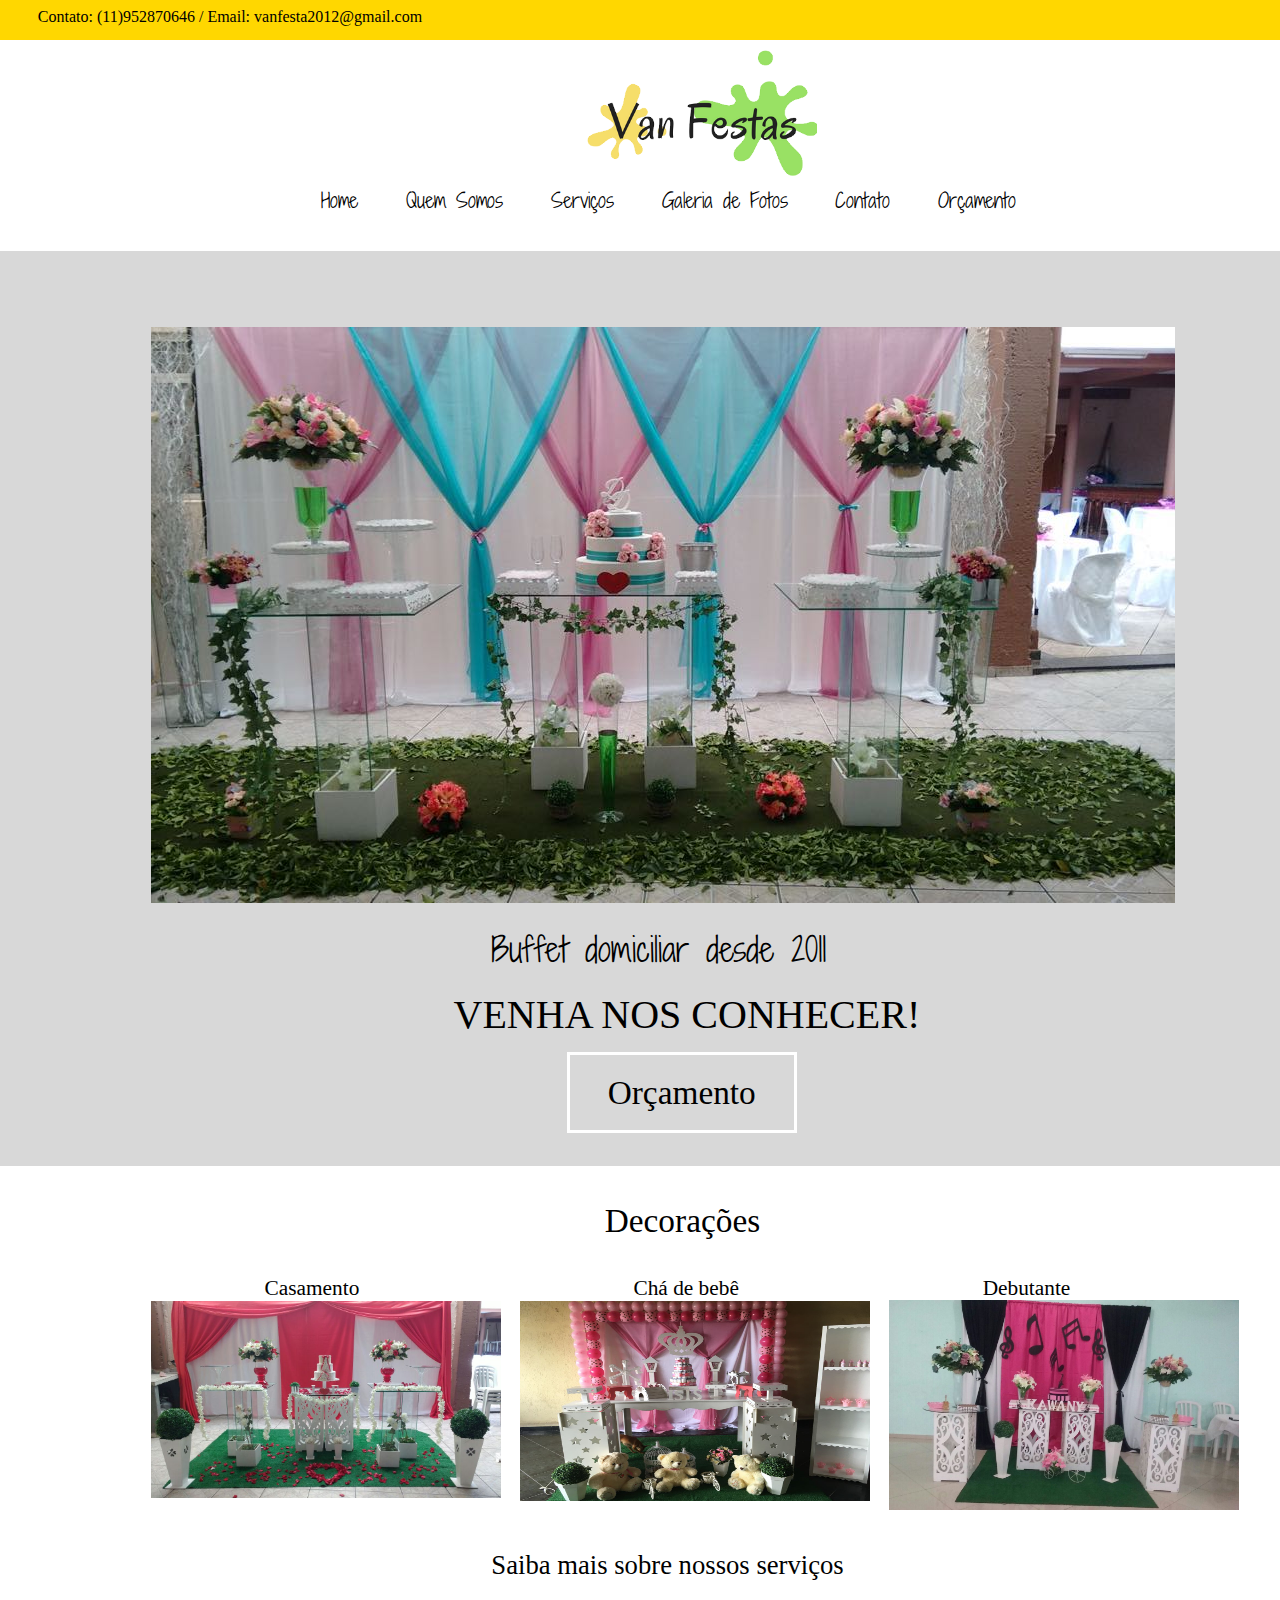
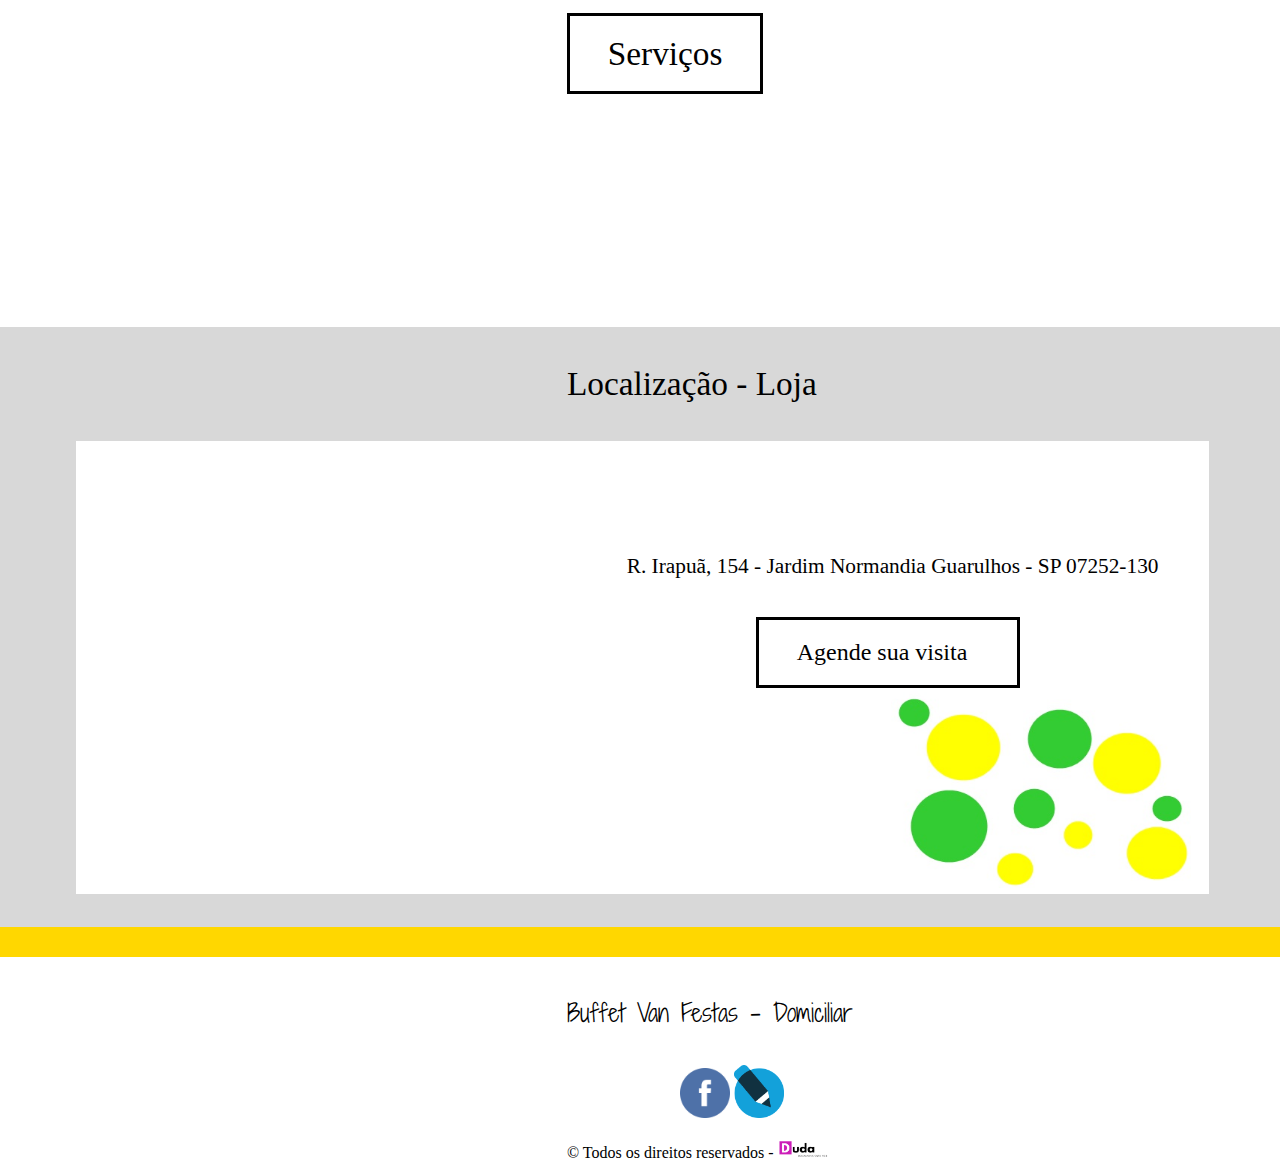
<file: index.html>
<!DOCTYPE html>
<html>
	<head>
	<title>Buffet Van Festas</title>
		<meta charset="UTF-8">
		<meta name="viewport" content="width=device-width, initial-scale=1">
			<link rel="stylesheet" type="text/css" href="home.css">
				<link href="https://fonts.googleapis.com/css?family=Gloria+Hallelujah|Kalam|Shadows+Into+Light+Two" rel="stylesheet">

					<link rel="icon" href="logo.png" type="image/x-icon" />


	</head>
<body>
	<div id="inf">
		<p>Contato: (11)952870646 / Email: vanfesta2012@gmail.com</p>
	</div>
		<a href='login.php'><img class="logo" src="logo.png" width="250"></a>
<!--<p class="Domiciliar">Domiciliar</p>-->
		<nav id="menu">
		<ul>
		<li><a href="index.html">Home</a></li>
		<li><a href="quemsomos.html">Quem Somos</a></li>
		<li><a href="servicos.html">Serviços</a></li>
		<li><a href="galeria.html">Galeria de Fotos</a></li>
		<li><a href="contato.html">Contato</a></li>
		<li><a href="orcamento.html">Orçamento</a></li>
	</ul>
	</nav><br><br>			
	<div id="tudo">
		<img class="destaque" src="foto.jpg">
		<br><br>
		<p class="conhecer">Buffet domiciliar desde 2011</p><br>
		<p class="venha">VENHA NOS CONHECER!</p><br><br>
		<a class="orcamento" href="orcamento.html">Orçamento</a><br><br><br><br>
	</div>
	<br><br>
	<p class="decoracoes">Decorações</p>
	<br><br>
	<div id="casamento">
		<p class="titulo">Casamento</p>
		<img src="casamento1.jpg" width="350">
	</div>
	<div id="cha">
		<p class="cha">Chá de bebê</p>
		<img src="bebe.jpg" width="350" height="200">
	</div>
	<div id="debutante">
		<p class="debutante">Debutante</p>
			<br>
		<img src="debutante.jpg" width="350">
	</div>
	<br><br>

	<div id="servicos">
		<p class="servicos">Saiba mais sobre nossos serviços</p><br><br><br>
	<a class="servico" href="servicos.html">Serviços</a><br><br><br><br>
</div>
	<div id="tudo2">
		</div>
		<div id="local">
			<p class="localizacao"> Localização - Loja</p>
			<div id="white">
				<iframe src="https://www.google.com/maps/embed?pb=!1m18!1m12!1m3!1d3660.3519293182935!2d-46.405132285610364!3d-23.447766763290907!2m3!1f0!2f0!3f0!3m2!1i1024!2i768!4f13.1!3m3!1m2!1s0x94ce626067363b67%3A0x172b1655d9a9d522!2sR.+Irapu%C3%A3%2C+154+-+Jardim+Normandia%2C+Guarulhos+-+SP%2C+07252-130!5e0!3m2!1spt-BR!2sbr!4v1524869072391" width="400" height="300" frameborder="0" style="border:0" allowfullscreen></iframe>
				<p class="end" >R. Irapuã, 154 - Jardim Normandia Guarulhos - SP 07252-130</p>
				<p class="visita"><a href="contato.html">Agende sua visita</a></p>
				<img class="bolinhas" src="branco.jpg" width="300" height="200">
			</div></div>
			<footer>
				<div id="sobrodape">
				</div>
				<p class="van"> Buffet Van Festas - Domiciliar</p>
				<a href="https://www.facebook.com/buffetdomiciliarvanfesta/"><img  class="face" src="face.png" width="50"></a>
				<a href="contato.html"><img src="escrever.png" width="50"></a><br><br>
				<p class='direitos'>&copy Todos os direitos reservados - <a href="https://www.facebook.com/dudadesenvolvimento/"><img src='duda.png' width="50"></a></p>
			</footer>
</body>
</html>
</file>
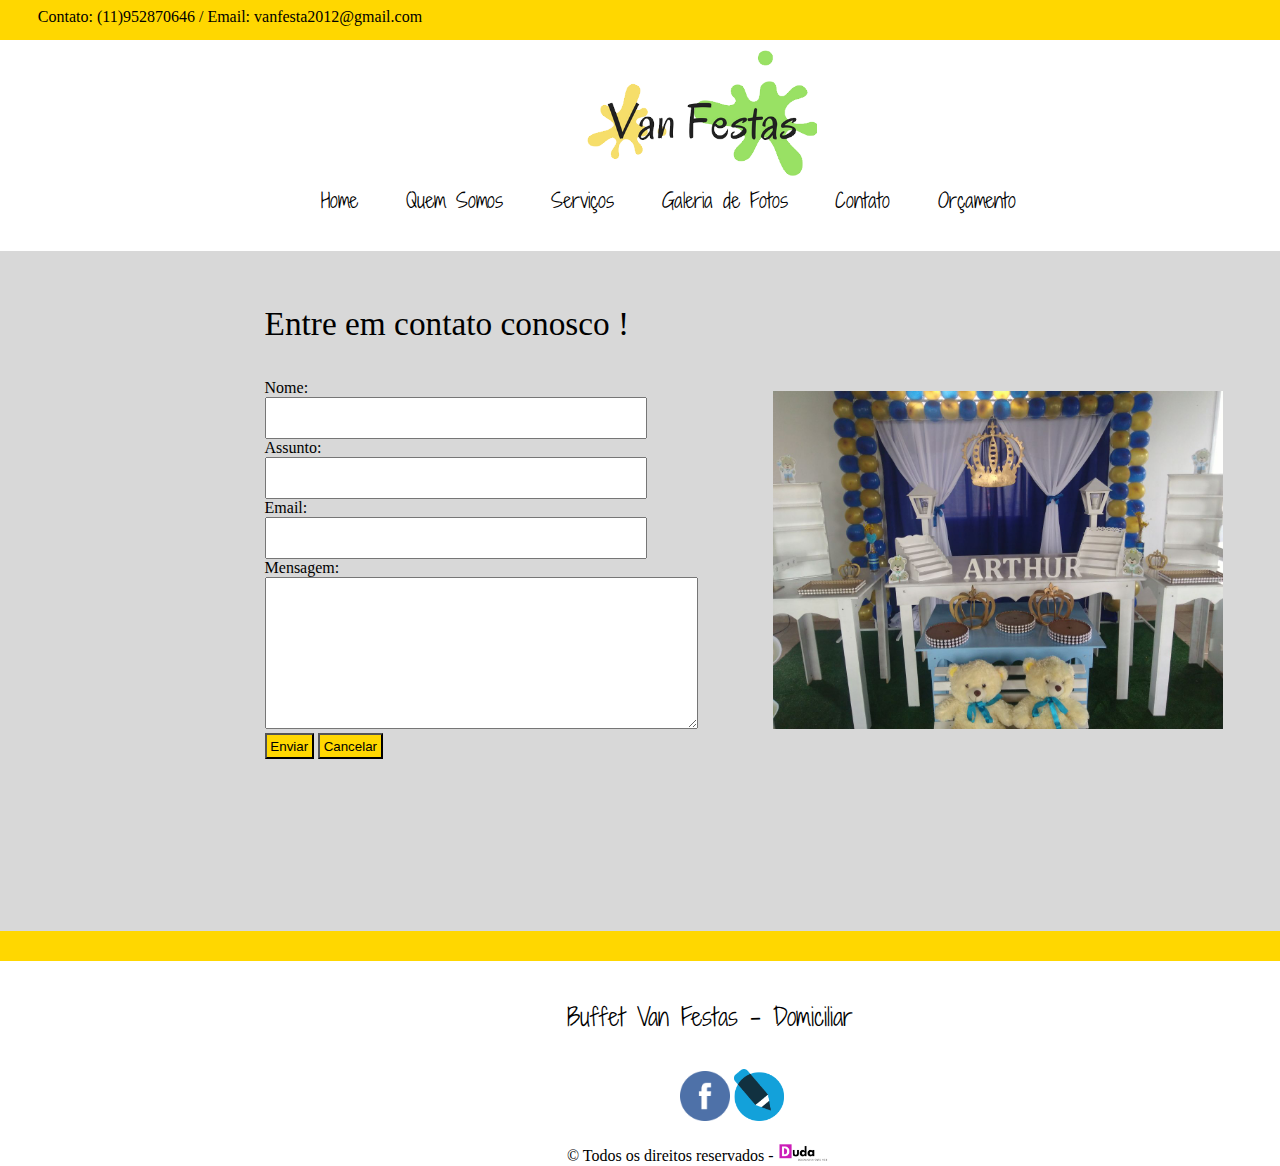
<file: contato.html>
<!DOCTYPE html>
<html>
<head>
	<title>Buffet Van Festas</title>
	<meta charset="UTF-8">
	<meta name="viewport" content="width=device-width, initial-scale=1">
	<link rel="stylesheet" type="text/css" href="contato.css">
	<link href="https://fonts.googleapis.com/css?family=Gloria+Hallelujah|Kalam|Shadows+Into+Light+Two" rel="stylesheet">
	<link rel="icon" href="logo.png" type="image/x-icon" />


</head>
<body>
	<div id="inf">
		<p>Contato: (11)952870646 / Email: vanfesta2012@gmail.com</p>
	</div>
<img class="logo" src="logo.png" width="250">
<!--<p class="Domiciliar">Domiciliar</p>-->
<nav id="menu">
	<ul>
		<li><a href="index.html">Home</a></li>
		<li><a href="quemsomos.html">Quem Somos</a></li>
		<li><a href="servicos.html">Serviços</a></li>
		<li><a href="galeria.html">Galeria de Fotos</a></li>
		<li><a href="contato.html">Contato</a></li>
		<li><a href="orcamento.html">Orçamento</a></li>

	</ul>
	</nav><br><br>
	<div id="tudo">
	<form action="inserircontato.php" method="POST">
		<br><br><br>
		<p class="inicio">Entre em contato conosco !</p>
		<br><br>
		Nome:<br><input type="text" name="nome"/><br>
		Assunto:<br><input type="text" name="assunto"/><br>
		Email:<br><input type="email" name="email"/><br>
		Mensagem:<br><textarea name="mensagem" rows= "10" cols="52"></textarea><br>
		<button type="submit" name="enivar">Enviar</button>
		<button type="reset" name="cancelar">Cancelar</button>
		<br><br><br><br><br><br><br>
	</form>
		<img class='ftcontato' src="24.jpg" width="450">
		<br><br><br><br><br><br><br><br><br><br><br><br>
	</div>
	<footer>
				<div id="sobrodape">
				</div>
				<p class="van"> Buffet Van Festas - Domiciliar</p>
				<a href="https://www.facebook.com/buffetdomiciliarvanfesta/"><img  class="face" src="face.png" width="50"></a>
				<a href="contato.html"><img src="escrever.png" width="50"></a><br><br>
				<p class='direitos'>&copy Todos os direitos reservados - <a href="https://www.facebook.com/dudadesenvolvimento/"><img src='duda.png' width="50"></a></p>
			</footer>
</body>
</html>
</file>
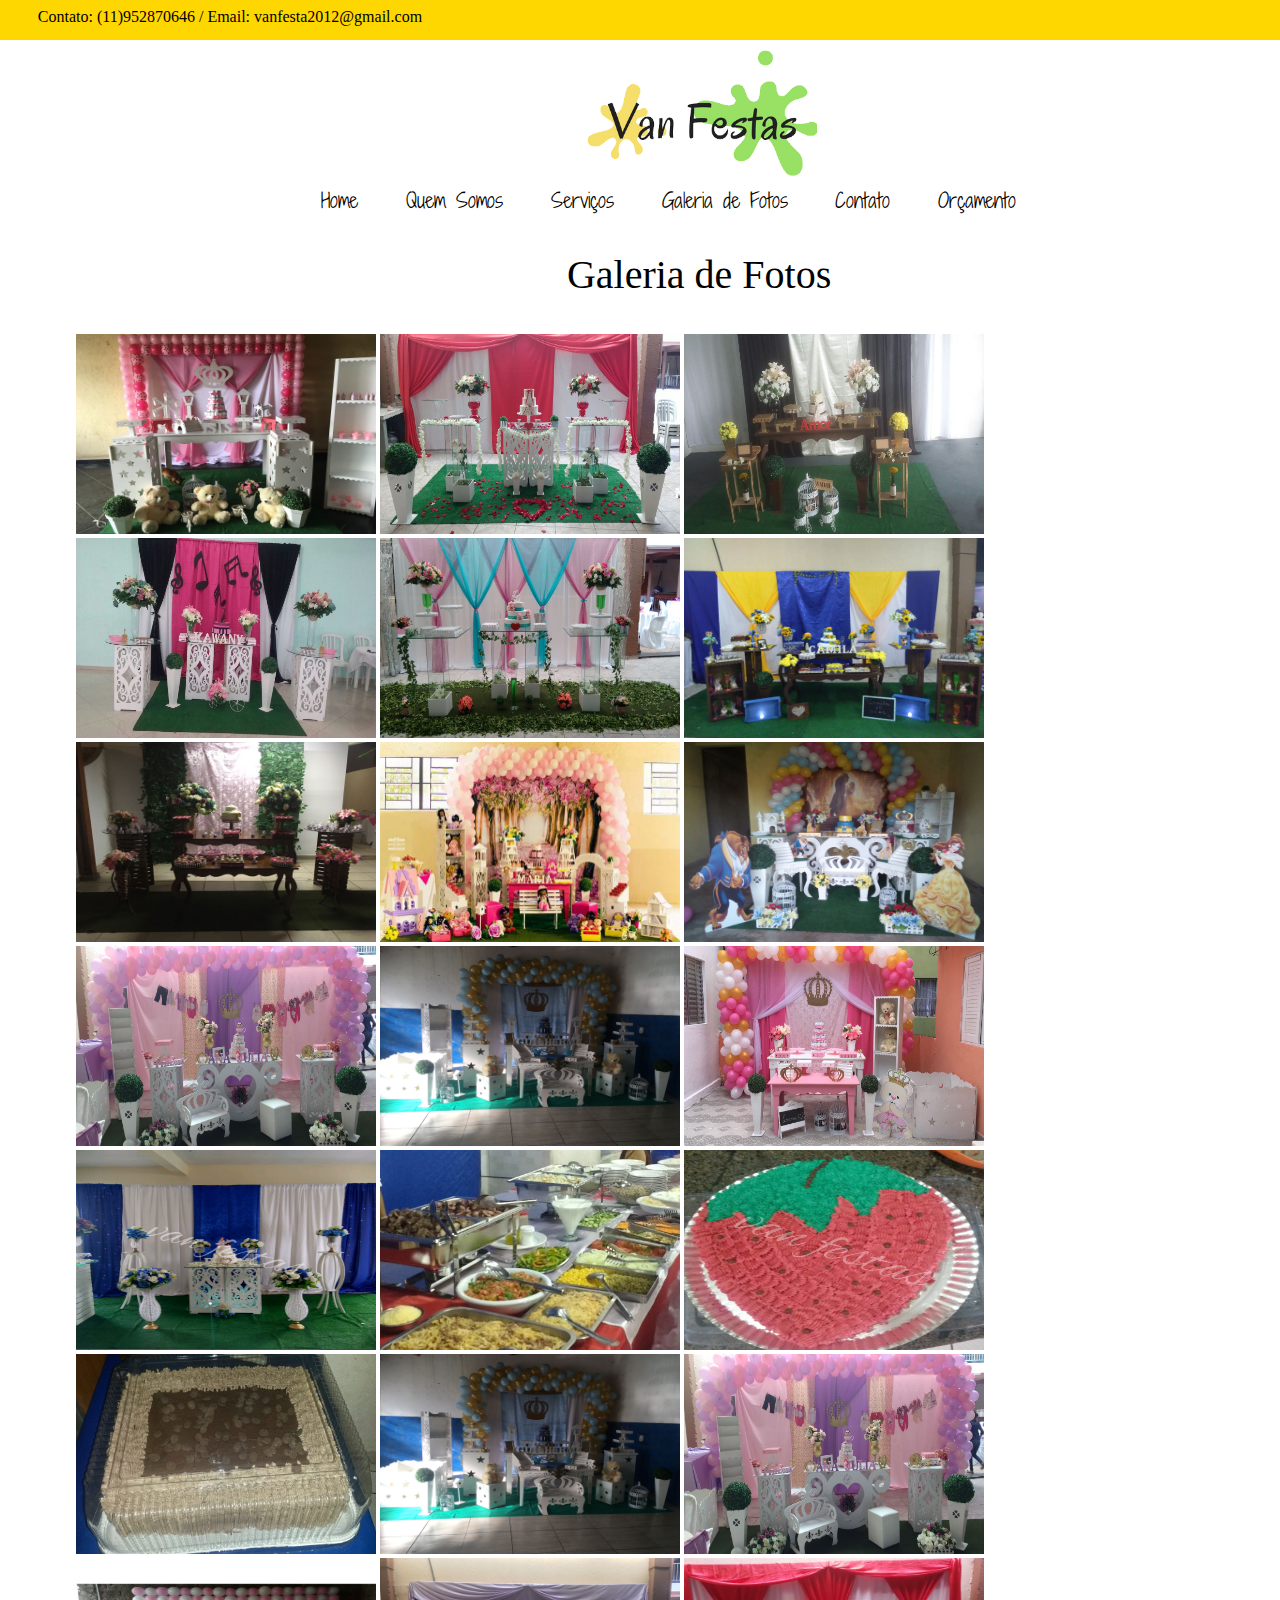
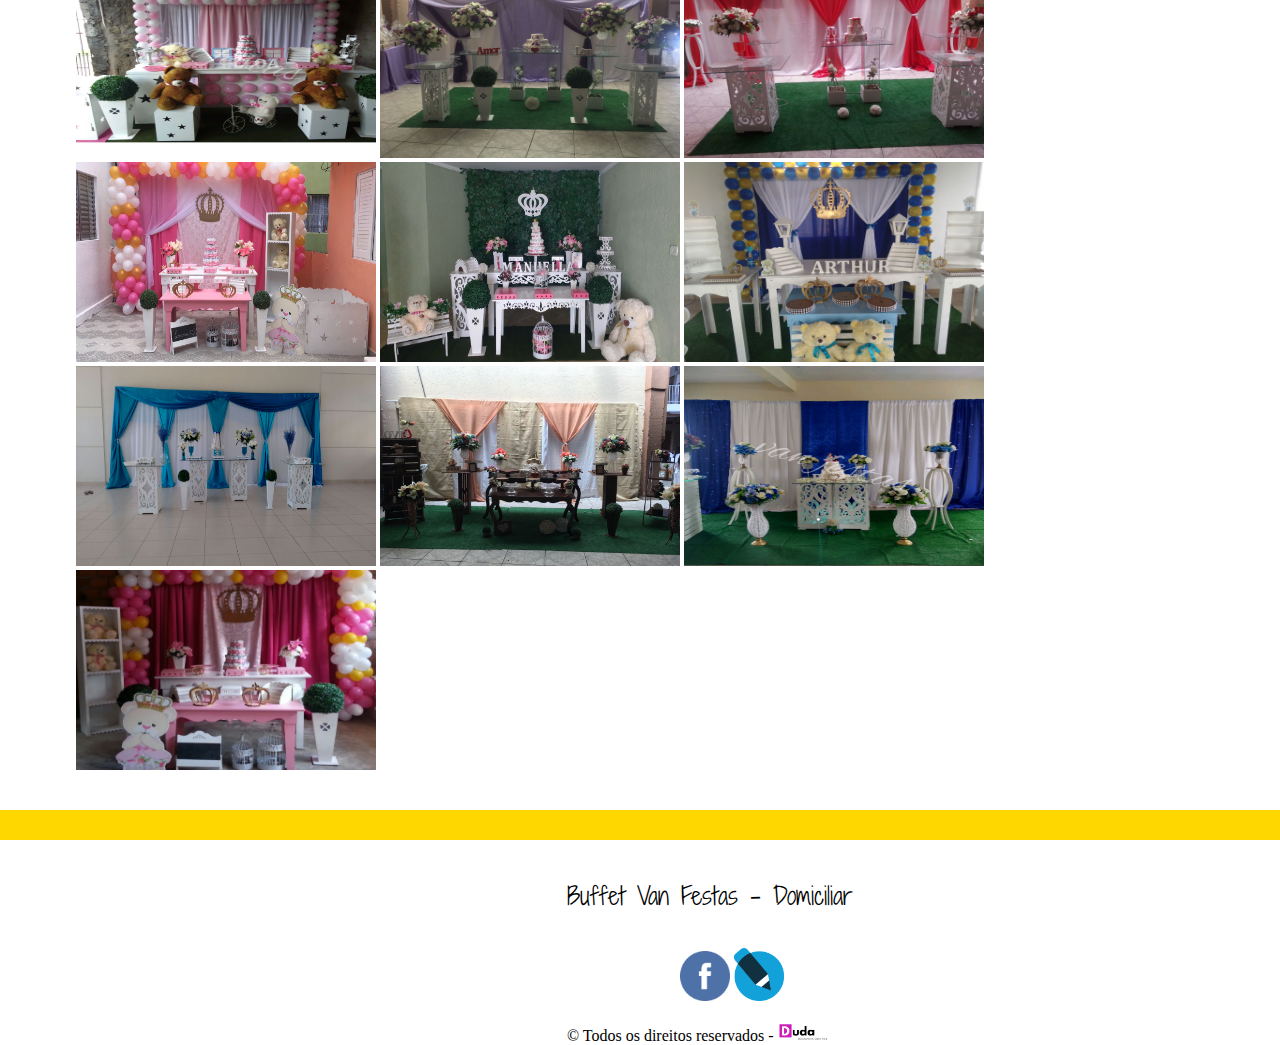
<file: galeria.html>
<!DOCTYPE html>
<html>
<head>
	<title>Buffet Van Festas</title>
	<meta charset="UTF-8">
	<meta name="viewport" content="width=device-width, initial-scale=1">
	<link rel="stylesheet" type="text/css" href="galeria.css">
	<link href="https://fonts.googleapis.com/css?family=Gloria+Hallelujah|Kalam|Shadows+Into+Light+Two" rel="stylesheet">
	<link rel="icon" href="logo.png" type="image/x-icon" />
	<link rel="stylesheet" type="text/css" href="modal.css">
	<script src="https://ajax.googleapis.com/ajax/libs/jquery/2.1.1/jquery.min.js"></script>


</head>
<body>
	<div id="inf">
		<p>Contato: (11)952870646 / Email: vanfesta2012@gmail.com</p>
	</div>
<img class="logo" src="logo.png" width="250">
<!--<p class="Domiciliar">Domiciliar</p>-->
<nav id="menu">
	<ul>
		<li><a href="index.html">Home</a></li>
		<li><a href="quemsomos.html">Quem Somos</a></li>
		<li><a href="servicos.html">Serviços</a></li>
		<li><a href="galeria.html">Galeria de Fotos</a></li>
		<li><a href="contato.html">Contato</a></li>
		<li><a href="orcamento.html">Orçamento</a></li>

	</ul>
	</nav><br><br>

	<div id="galeria">
	   <p class="decorar">Galeria de Fotos</p><br>
	   <br>
	   	<div id="fotos">
		<img class="myImg" src="1.jpg" width="300" height="200">
		<img class="myImg" src="2.jpg" width="300" height="200">
		<img class="myImg" src="3.jpg" width="300" height="200">
		<img class="myImg" src="4.jpg" width="300" height="200">
		<img class="myImg" src="5.jpg" width="300" height="200">
		<img class="myImg" src="6.jpg" width="300" height="200">
		<img class="myImg" src="7.jpg" width="300" height="200">
		<img class="myImg" src="8.jpg" width="300" height="200">
		<img class="myImg" src="9.jpg" width="300" height="200">
		<img class="myImg" src="11.jpg" width="300" height="200">
		<img class="myImg" src="12.jpg" width="300" height="200">
		<img class="myImg" src="13.jpg" width="300" height="200">
		<img class="myImg" src="14.jpg" width="300" height="200">
		<img class="myImg" src="buffet1.jpeg" width="300" height="200">
		<img class="myImg" src="15.jpg" width="300" height="200">
		<img class="myImg" src="16.jpg" width="300" height="200">
		<img class="myImg" src="17.jpg" width="300" height="200">
		<img class="myImg" src="18.jpg" width="300" height="200">
		<img class="myImg" src="19.jpg" width="300" height="200">
		<img class="myImg" src="20.jpg" width="300" height="200">
		<img class="myImg" src="21.jpg" width="300" height="200">
		<img class="myImg" src="22.jpg" width="300" height="200">
		<img class="myImg" src="23.jpg" width="300" height="200">
		<img class="myImg" src="24.jpg" width="300" height="200">
		<img class="myImg" src="25.jpg" width="300" height="200">
		<img class="myImg" src="26.jpg" width="300" height="200">
		<img class="myImg" src="27.jpg" width="300" height="200">
		<img class="myImg" src="28.jpg" width="300" height="200">
	</div>
		<br><br>





	</div>
	<!-- The Modal -->
	<div id="myModal" class="modal">
  		<!-- The Close Button -->
  		<span class="close" onclick="document.getElementById('myModal').style.display='none'">&times;</span>
  		<!-- Modal Content (The Image) -->
  		<img class="modal-content" id="img01">
  		<!-- Modal Caption (Image Text) -->
  		<div id="caption">
  		</div>
  	</div>
  		<script type="text/javascript" src="modal.js"></script>
	<footer>
				<div id="sobrodape">
				</div>
				<p class="van"> Buffet Van Festas - Domiciliar</p>
				<a href="https://www.facebook.com/buffetdomiciliarvanfesta/"><img  class="face" src="face.png" width="50"></a>
				<a href="contato.php"><img src="escrever.png" width="50"></a><br><br>
				<p class='direitos'>&copy Todos os direitos reservados - <a href="https://www.facebook.com/dudadesenvolvimento/"><img src='duda.png' width="50"></a></p>
			</footer>
</body>
</html>
</file>
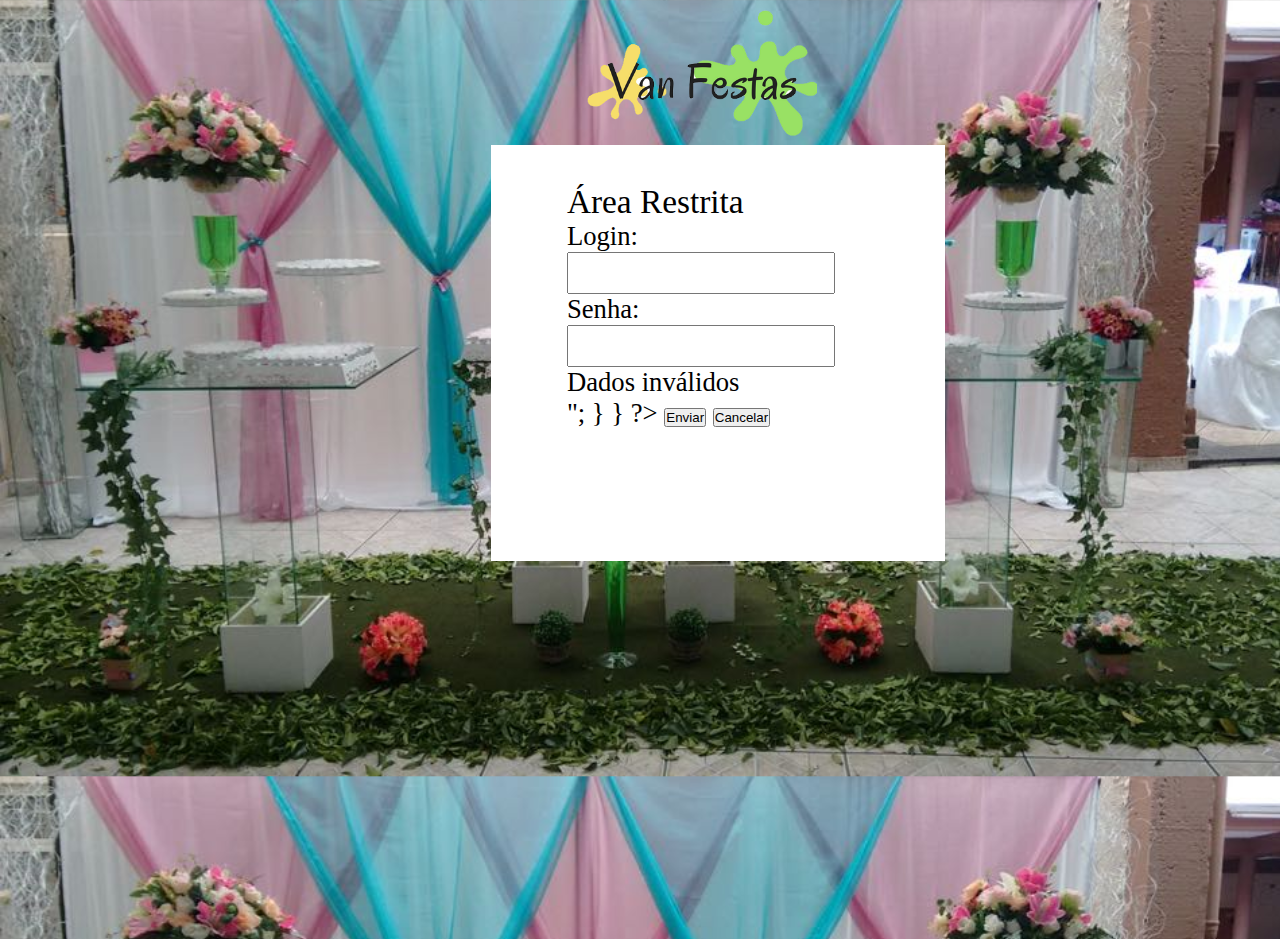
<file: login.html>
<!DOCTYPE html>
<html>
<head>
	<title>Van Festas</title>
	<meta charset="UTF-8">
	<link rel="stylesheet" type="text/css" a href="login.css">
	<link rel="icon" href="logo.png" type="image/x-icon" />

</head>
<body>
	<img class="logo" src="logo.png" width="250">
<form action="validar.php" method="post">
<a class="area">Área Restrita</a><br>
	Login:<br><input type="text" name="login" required="required"><br>
	Senha:<br><input type="password" name="senha" required="required"><br>
	<?php 
			if($_GET){
				if($_GET['alert'] == 1){
					echo "<p class='dados'>Dados inválidos</p>";
				}
			}
					?>
	<button type="submit" name="Enviar">Enviar</button>
	<button type="reset" name="cancelar">Cancelar</button>
</form>
</body>
</html>
</file>
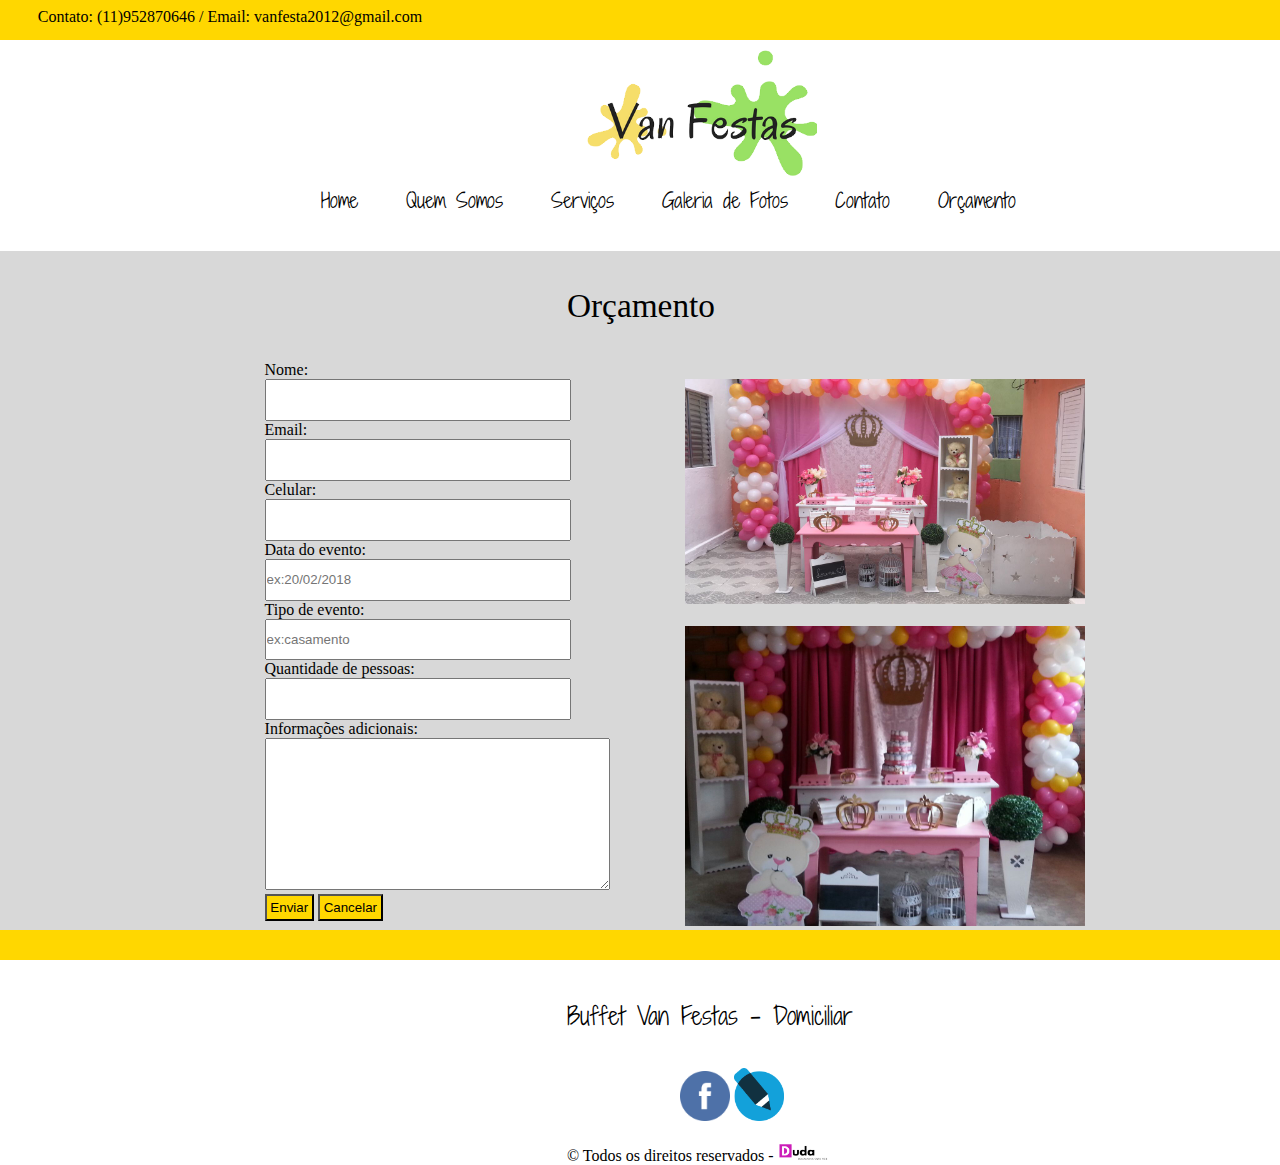
<file: orcamento.html>
<!DOCTYPE html>
<html>
<head>
	<title>Buffet Van Festas</title>
	<meta charset="UTF-8">
	<meta name="viewport" content="width=device-width, initial-scale=1">
	<link rel="stylesheet" type="text/css" href="orcamento.css">
	<link href="https://fonts.googleapis.com/css?family=Gloria+Hallelujah|Kalam|Shadows+Into+Light+Two" rel="stylesheet">
	<link rel="icon" href="logo.png" type="image/x-icon" />


</head>
<body>
	<div id="inf">
		<p>Contato: (11)952870646 / Email: vanfesta2012@gmail.com</p>
	</div>
<img class="logo" src="logo.png" width="250">
<!--<p class="Domiciliar">Domiciliar</p>-->
<nav id="menu">
	<ul>
		<li><a href="index.html">Home</a></li>
		<li><a href="quemsomos.html">Quem Somos</a></li>
		<li><a href="servicos.html">Serviços</a></li>
		<li><a href="galeria.html">Galeria de Fotos</a></li>
		<li><a href="contato.html">Contato</a></li>
		<li><a href="orcamento.html">Orçamento</a></li>
	</ul>
	</nav><br><br>
	<div id="form">
		<br><br>
	<p class="or"> Orçamento</p>
	<br><br>
	<form action='inserirorcamento.php' method="POST">
		Nome:<br><input type="text" name="nome"/><br>
		Email:<br><input type="email" name="email"/><br>
		Celular:<br><input type="text" name="celular"/><br>
		Data do evento:<br><input type="text" name="dia" placeholder="ex:20/02/2018"><br>
		Tipo de evento:<br><input type="text" name="tipo" placeholder="ex:casamento"><br>
		Quantidade de pessoas:<br><input type="text" name="pessoas"/><br>
		Informações adicionais:<br><textarea name="info" rows="10" cols="41"></textarea><br>
		<button type="submit" name="enviar">Enviar</button>
		<button type="reset" name="cancelar">Cancelar</button>
	</form>
	<br>
	<img class="fotoform" src="13.jpg" width="400">
	<br><br>
	<img class="fotoform" src="28.jpg" width="400">
</div>
	<footer>
				<div id="sobrodape">
				</div>
				<p class="van"> Buffet Van Festas - Domiciliar</p>
				<a href="https://www.facebook.com/buffetdomiciliarvanfesta/"><img  class="face" src="face.png" width="50"></a>
				<a href="contato.php"><img src="escrever.png" width="50"></a><br><br>
				<p class='direitos'>&copy Todos os direitos reservados - <a href="https://www.facebook.com/dudadesenvolvimento/"><img src='duda.png' width="50"></a></p>
			</footer>
</body>
</html>
</file>
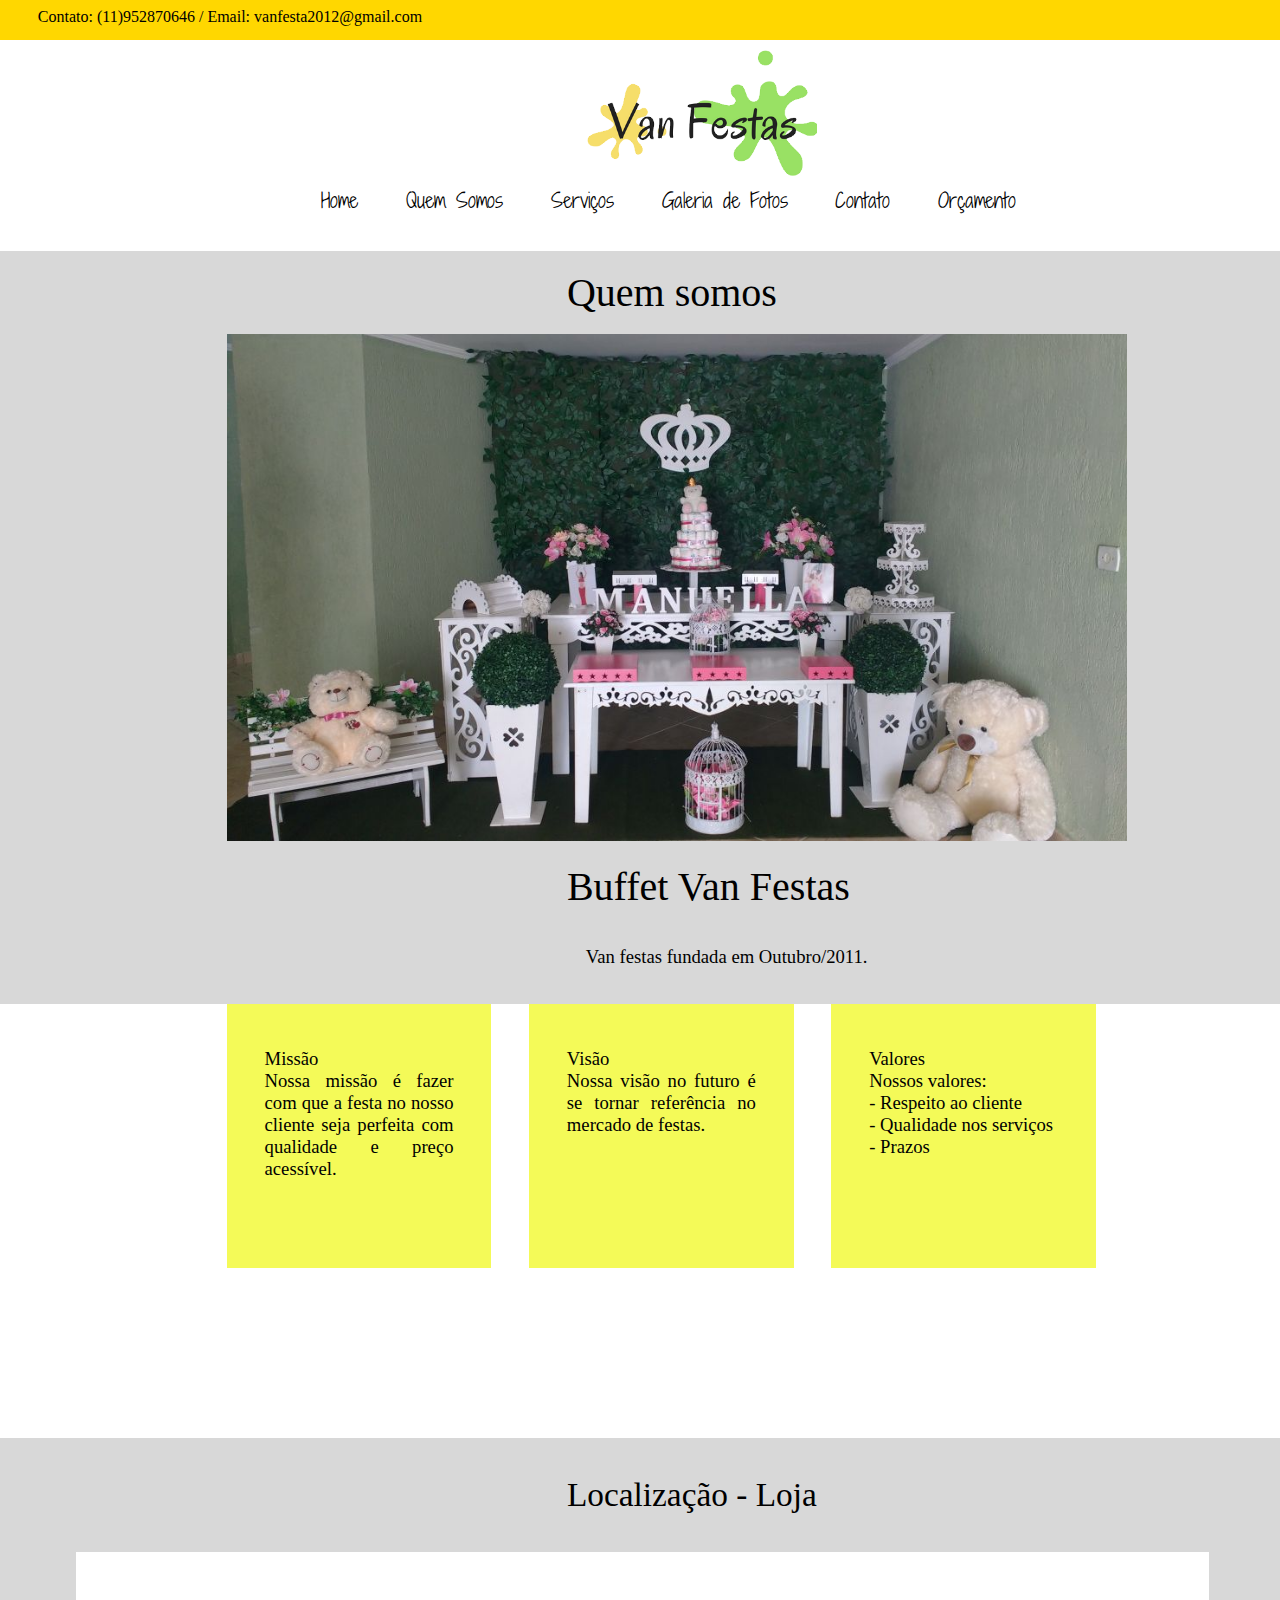
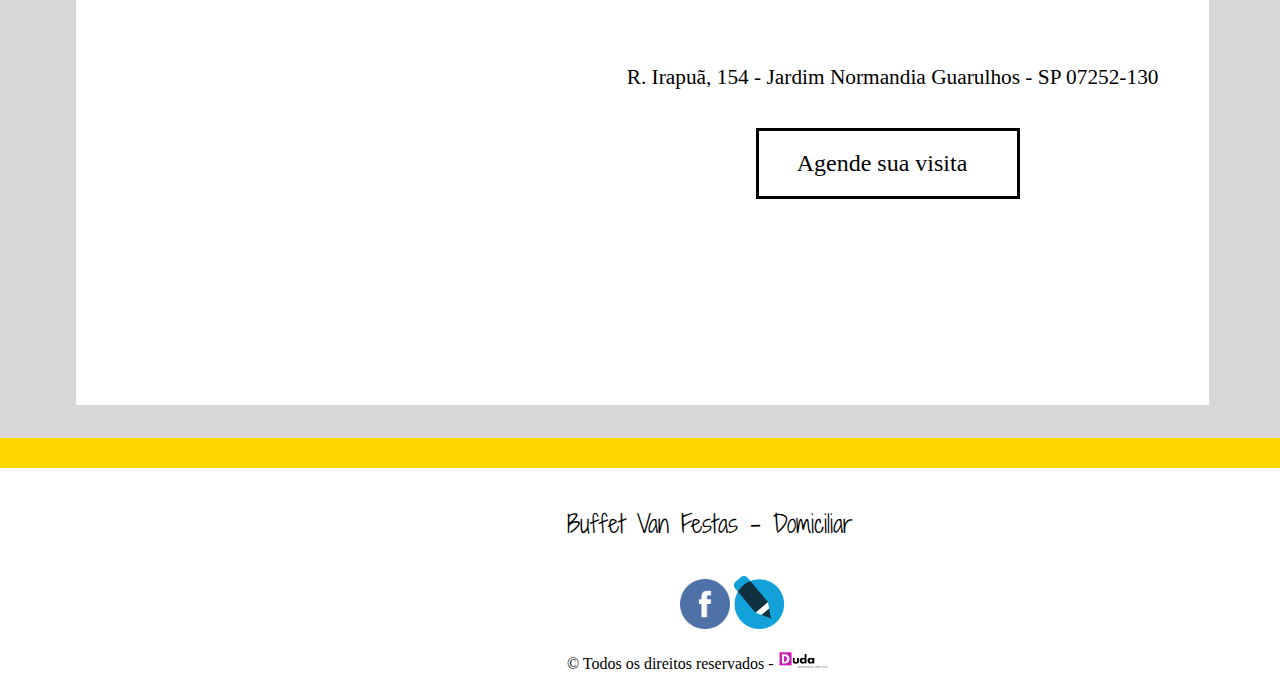
<file: quemsomos.html>
<!DOCTYPE html>
<html>
<head>
	<title>Buffet Van Festas</title>
	<meta charset="UTF-8">
	<meta name="viewport" content="width=device-width, initial-scale=1">
	<link rel="stylesheet" type="text/css" href="quemsomos.css">
	<link href="https://fonts.googleapis.com/css?family=Gloria+Hallelujah|Kalam|Shadows+Into+Light+Two" rel="stylesheet">
	<link rel="icon" href="logo.png" type="image/x-icon" />


</head>
<body>
	<div id="inf">
		<p>Contato: (11)952870646 / Email: vanfesta2012@gmail.com</p>
	</div>
<img class="logo" src="logo.png" width="250">
<!--<p class="Domiciliar">Domiciliar</p>-->
<nav id="menu">
	<ul>
		<li><a href="index.html">Home</a></li>
		<li><a href="quemsomos.html">Quem Somos</a></li>
		<li><a href="servicos.html">Serviços</a></li>
		<li><a href="galeria.html">Galeria de Fotos</a></li>
		<li><a href="contato.html">Contato</a></li>
		<li><a href="orcamento.html">Orçamento</a></li>
	</ul>
	</nav><br><br>
	<div id="tudo">
		<br>
	<p class="quem">Quem somos</p>
	<br>
		<img  class="fotoquem" src="23.jpg" width="900"><br><br>
		<p class="quem">Buffet Van Festas</p><br><br>
		<p class="fun"> Van festas fundada em Outubro/2011.</p>
		<br><br>
</div>
	<div id="missao">
		<br><br>Missão<br>
		Nossa missão é fazer com que a festa no nosso cliente seja perfeita com qualidade e preço acessível.
		</div>
		<div id="visao">
			<br><br>Visão<br>
			Nossa visão no futuro é se tornar referência no mercado de festas.
			</div>
			<div id="valores">
				<br><br>Valores<br>
				Nossos valores: <br>
				- Respeito ao cliente<br>
				- Qualidade nos serviços<br>
				- Prazos<br>
			</div>
			<div id="destaquequem">
		</div>
		<div id="local">
			<p class="localizacao"> Localização - Loja</p>
			<div id="white">
				<iframe src="https://www.google.com/maps/embed?pb=!1m18!1m12!1m3!1d3660.3519293182935!2d-46.405132285610364!3d-23.447766763290907!2m3!1f0!2f0!3f0!3m2!1i1024!2i768!4f13.1!3m3!1m2!1s0x94ce626067363b67%3A0x172b1655d9a9d522!2sR.+Irapu%C3%A3%2C+154+-+Jardim+Normandia%2C+Guarulhos+-+SP%2C+07252-130!5e0!3m2!1spt-BR!2sbr!4v1524869072391" width="400" height="300" frameborder="0" style="border:0" allowfullscreen></iframe>
				<p class="end" >R. Irapuã, 154 - Jardim Normandia Guarulhos - SP 07252-130</p>
				<p class="visita"><a href="contato.html">Agende sua visita</a></p>
				<!--<img class="bolinhas" src="branco.jpg" width="300" height="200">-->
			</div></div>
			<!--<p class="titulos"> Fundação: </p><p class="textoquem"> Outubro/2011.</p>
			<p class="titulos"> Localização:</p> <p class="textoquem"> Estamos localizado na 
			Rua Irapuã, 154 - Jardim Normandia Guarulhos - SP 07252-130 - atendemos
			Guarulhos e São Paulo.
		</p>-->


	<footer>
				<div id="sobrodape">
				</div>
				<p class="van"> Buffet Van Festas - Domiciliar</p>
				<a href="https://www.facebook.com/buffetdomiciliarvanfesta/"><img  class="face" src="face.png" width="50"></a>
				<a href="contato.php"><img src="escrever.png" width="50"></a><br><br>
				<p class='direitos'>&copy Todos os direitos reservados - <a href="https://www.facebook.com/dudadesenvolvimento/"><img src='duda.png' width="50"></a></p>
			</footer>
</file>
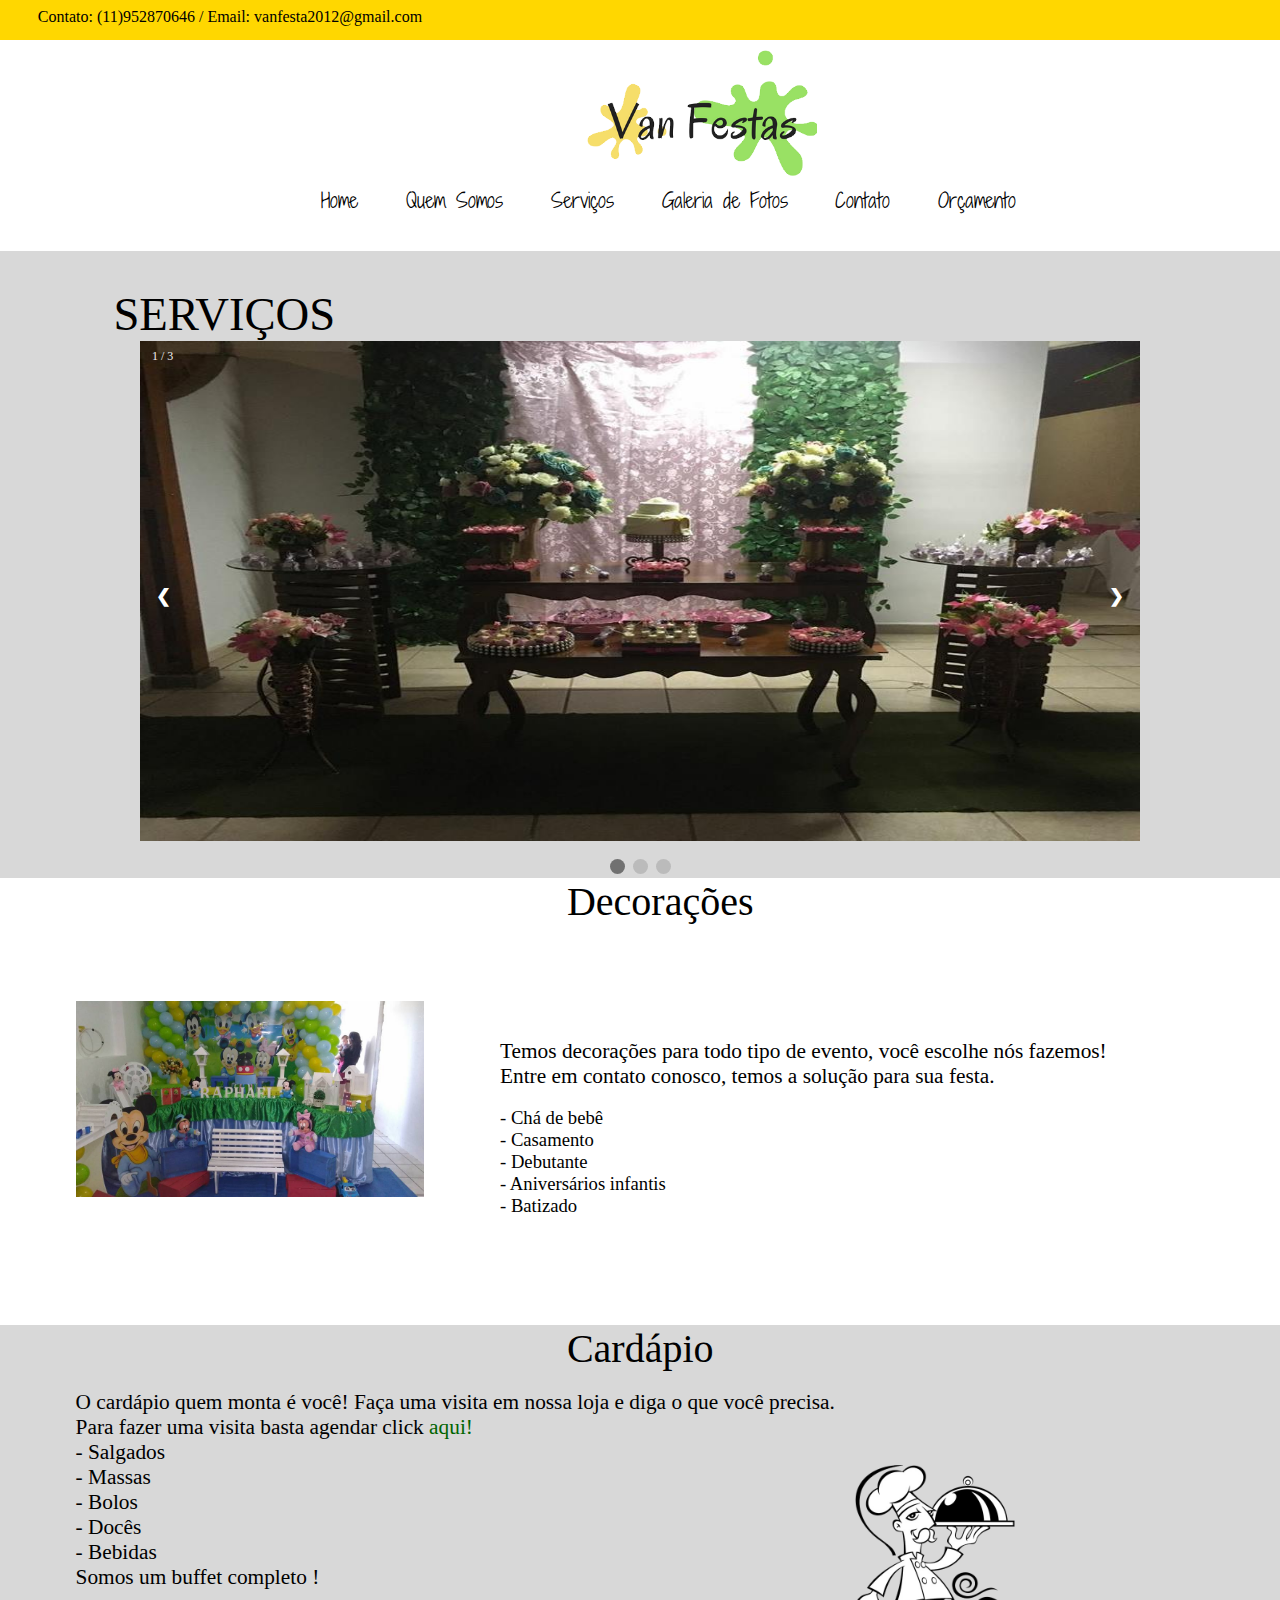
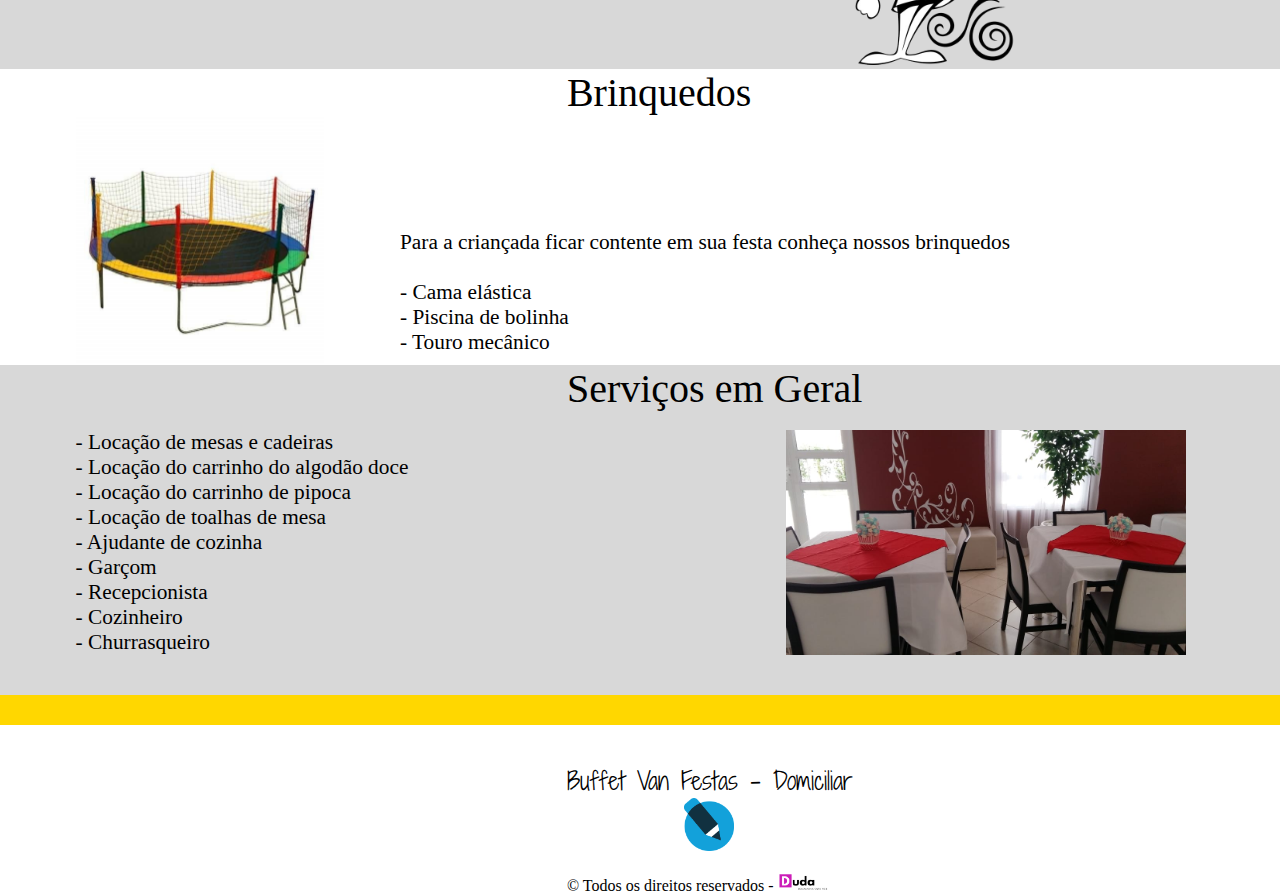
<file: servicos.html>
<!DOCTYPE html>
<html>
<head>
	
	<title>Buffet Van Festas</title>
	<meta charset="UTF-8">
	<meta name="viewport" content="width=device-width, initial-scale=1">
	<link rel="stylesheet" type="text/css" href="servico.css">
	<link href="https://fonts.googleapis.com/css?family=Gloria+Hallelujah|Kalam|Shadows+Into+Light+Two" rel="stylesheet">
	<link rel="icon" href="logo.png" type="image/x-icon" />
	<link rel="stylesheet" type="text/css" href="slide.css">


</head>
<body>
	<div id="inf">
		<p>Contato: (11)952870646 / Email: vanfesta2012@gmail.com</p>
	</div>
	<div class="logo">
<img src="logo.png" width="250">
	</div>
<!--<p class="Domiciliar">Domiciliar</p>-->
<nav id="menu">
	<ul>
		<li><a href="index.html">Home</a></li>
		<li><a href="quemsomos.html">Quem Somos</a></li>
		<li><a href="servicos.html">Serviços</a></li>
		<li><a href="galeria.html">Galeria de Fotos</a></li>
		<li><a href="contato.html">Contato</a></li>
		<li><a href="orcamento.html">Orçamento</a></li>

	</ul>
	</nav><br><br>


	<div id="tudo">
		<br><br>
		<p class="venha"> SERVIÇOS</p>
		<div class="slideshow-container">

  <!-- Full-width images with number and caption text -->
  <div class="mySlides fade">
    <div class="numbertext">1 / 3</div>
    <img src="destaque1.jpg" width="1000px" height="500px">
    <!-- legenda <div class="text"></div>-->
  </div>

  <div class="mySlides fade">
    <div class="numbertext">2 / 3</div>
    <img src="destaque2.jpg" width="1000px" height="500px">
    <!-- legenda <div class="text">Caption Two</div>-->
  </div>

  <div class="mySlides fade">
    <div class="numbertext">3 / 3</div>
    <img src="destaque3.jpg" width="1000px" height="500px">
    <!-- legenda<div class="text">Caption Three</div>-->
  </div>

  <!-- Next and previous buttons -->
  <a class="prev" onclick="plusSlides(-1)">&#10094;</a>
  <a class="next" onclick="plusSlides(1)">&#10095;</a>
</div>
<br>

<!-- The dots/circles -->
<div style="text-align:center">
  <span class="dot" onclick="currentSlide(1)"></span> 
  <span class="dot" onclick="currentSlide(2)"></span> 
  <span class="dot" onclick="currentSlide(3)"></span> 
</div>
	</div>
	<div id="decora">
		<p class="decora">Decorações</p>
		<img class="um" src="um.jpg" width="500">
		<p class="textodeco"> Temos decorações para todo tipo de evento, você escolhe nós fazemos!<br>
		Entre em contato conosco, temos a solução para sua festa. </p>
		<br>
			<div id="decoracoes">
			- Chá de bebê<br>
			- Casamento<br>
			- Debutante<br>
			- Aniversários infantis<br>
			- Batizado<br>
		</div>
	</div>
	<br><br><br><br><br><br>
		<div id="tudo1">
					<p class="decora">Cardápio</p>
					<br>

			<p class="cardapio">O cardápio quem monta é você! Faça uma visita em nossa loja e diga o que
				você precisa.<br> Para fazer uma visita basta agendar click <a class="aqui" href="contato.html">aqui!</a>
					<br>- Salgados<br>
					- Massas<br>
					- Bolos<br>
					- Docês<br>
					- Bebidas<br>
				</p>
					<p class="cardapio"> Somos um buffet completo ! </p>	
					<img class="icone" src="cardapio1.png" width="200">
			</div>
		<div id="brinquedos">
			<p class="decora">Brinquedos</p>
			<img class="cama" src="cama.jpg" width="400">

			<p class="textodeco">
			Para a criançada ficar contente em sua festa conheça nossos brinquedos<br><br>
			- Cama elástica<br>
			- Piscina de bolinha<br>
			- Touro mecânico<br></p>
		</div>
		<div id="geral">
					<p class="decora">Serviços em Geral</p><br>
					<p class="textodeco1">

						- Locação de mesas e cadeiras<br>
						- Locação do carrinho do algodão doce<br>
						- Locação do carrinho de pipoca<br>
						- Locação de toalhas de mesa<br>
						- Ajudante de cozinha<br>
						- Garçom<br>
						- Recepcionista<br>
						- Cozinheiro<br>
						- Churrasqueiro<br>
					</p>
					<img class='mesa'src="mesa.jpeg" width="400">
<br><br><br>
</div>

	<footer>
				<div id="sobrodape">
				</div>
				<p class="van"> Buffet Van Festas - Domiciliar</p>
				<a href="https://www.facebook.com/buffetdomiciliarvanfesta/"><img  class="face" src="face.png" width="50"></a>
				<a href="contato.php"><img src="escrever.png" width="50"></a><br><br>
				<p class='direitos'>&copy Todos os direitos reservados - <a href="https://www.facebook.com/dudadesenvolvimento/"><img src='duda.png' width="50"></a></p>
			</footer>
			<script>
var slideIndex = 0;
showSlides();

function showSlides() {
    var i;
    var slides = document.getElementsByClassName("mySlides");
    var dots = document.getElementsByClassName("dot");
    for (i = 0; i < slides.length; i++) {
       slides[i].style.display = "none";  
    }
    slideIndex++;
    if (slideIndex > slides.length) {slideIndex = 1}    
    for (i = 0; i < dots.length; i++) {
        dots[i].className = dots[i].className.replace(" active", "");
    }
    slides[slideIndex-1].style.display = "block";  
    dots[slideIndex-1].className += " active";
    setTimeout(showSlides, 2000); // Change image every 2 seconds
}
</script>

</body>
</html>
</file>
<file: home.css>
*{
	margin:0px;
	padding:0px;
}
.logo{
	padding-left:15cm;
}
#menu{
font-family: 'Shadows Into Light Two', cursive;
font-size:20px;
}
#menu ul{
	padding-left:8cm;
}
#menu ul li{
	list-style:none;
	display:inline;
	margin:0.5cm 0.5cm 0.5cm 0.5cm;
}
#menu li a:link{
	text-decoration:none;
	color:black;
}
#menu li a:hover{
	text-decoration:none;
	color:#F4FA58;
}
#menu li a:visited{
	text-decoration:none;
	color:black;
}
#menu li a:actived{
	text-decoration:none;
	color:black;
}
#tudo{
	background-color:/*#CBC1A0*/#D8D8D8;
}
.destaque{
	padding-left: 4cm;
	padding-right: 3cm;
	padding-top: 2cm;
}

.venha{
	font-size:50pt;
	padding-left:7cm;

}
.conhecer{
	font-size:25pt;
	padding-left:13cm;
	font-family: 'Shadows Into Light Two', cursive;


}

.orcamento{
	color:black;
	text-decoration:none;
	border:white solid;
	font-size:25pt;
	margin-left:15cm;
	padding-left:1cm;
	padding-top:0.5cm;
	padding-bottom:0.5cm;
	padding-right:1cm;
	margin-bottom:-3cm;
}
.decoracoes{
	font-size:25pt;
	padding-left:16cm;
}
#casamento{
	padding-left:4cm;
	float: left;
	padding-right:0.5cm;
}
.titulo{
	font-size:16pt;
	padding-left:3cm;
}
.cha{
	margin-left:3cm;
	font-size:16pt;
}
#cha{
	float:left;
	padding-right:0.5cm;
}
.debutante{
	font-size:16pt;
	margin-left:26cm;
	}
	#debutante img{
		margin-top:-0.5cm;
	}
.servicos{
	padding-left:13cm;
	font-size:20pt;
}
.servico{
	color:black;
	text-decoration:none;
	border:black solid;
	font-size:25pt;
	margin-left:15cm;
	padding-left:1cm;
	padding-top:0.5cm;
	padding-bottom:0.5cm;
	padding-right:1cm;
	margin-bottom:-3cm;
}

#inf{
	width:100%;
	height:40px;
	background-color:#FFD700;
}
#inf p {
	padding-top:0.2cm;
	padding-left:1cm;
	padding-bottom: 0.2cm;
	color:black;
}
#tudo2{
	margin-top: 30px;
    background-image: url("foto2.jpg");
    min-height: 170px; 
    background-attachment: fixed;
    background-position: center;
    background-repeat: no-repeat;
    background-size: cover;
}
#local{
	width:100%;
	height:600px;
	background-color:#D8D8D8;
}
.localizacao{
	font-size:25pt;
	padding-left:15cm;
	padding-top: 1cm;
}
#white{
	width:30cm;
	height:12cm;
	background-color: white;
	margin-left: 2cm;
	margin-right: 2cm;
	margin-top:1cm;
	}
iframe{
	padding-top: 1cm;
	padding-left: 2cm;
	float:left;
	padding-right: 2cm;
}
.end{
	font-size: 16pt;
	padding-top: 3cm;
}
.visita{
	font-size:18pt;
	border:black solid;
	padding-left:1cm;
	padding-top:0.5cm;
	padding-bottom:0.5cm;
	padding-right:1cm;
	margin-left: 18cm;
	margin-right: 5cm;
	margin-top: 1cm;
}
a{
	text-decoration:none;
	color:black;
}
.bolinhas{
	padding-left:7cm;
}
#sobrodape{
	width:100%;
	height:30px;
	background-color:#FFD700;
}
footer{
	width:100%;
	height:200px;
}
.van{

	margin-top: 1cm;
	margin-left: 15cm;
	font-size:18pt;
font-family: 'Shadows Into Light Two', cursive;

}
.face{
	padding-left:18cm;
	padding-top: 1cm;
}
.direitos{
	padding-left: 15cm;
}
.men{
	font-size:20pt;
	color:#FFD700;
	padding-top:3cm;
}
/* Desgin responsive */
@media screen and (max-width: 1280px) {
	.venha{
		font-size:30pt;
		padding-left:12cm;
	}
}
@media screen and (max-width: 1200px) {
	.logo{
		padding-left:12cm;
	}
	#menu ul{
		padding-left:5cm;
	}
	.destaque{
		width:1000px;
		padding-left:2.5cm;

	}
	#cha{
		float:left;
	}
	.debutante{
		margin:0px;

		}
	#debutante{
		padding-left:4cm;
	}
	#casamento img{
		width:300px;
		height:200px;
	}
	#casamento{
		padding-left:3cm;
	}
	#cha img{
		width:300px;
	}
	#debutante img{
		width:300px;
		height:200px;
		margin-top:-0.5cm;
		}
	#white{
		width:1100px;
		padding:-10px;
	}
	.bolinhas{
		display:none;
	}
	.van{
		margin-left:12cm;
	}
	.face{
		padding-left:15cm;
	}
	.direitos{
		padding-left:12cm;
	}

}

@media screen and (max-width: 1100px){
	.logo{
		padding-left:400px;
	}
	#menu ul{
		padding-left:200px;
	}
	.destaque{
		width:800px;
	}
	.conhecer{
	padding-left:12cm;
	font-size: 22pt;
}
.venha{
	padding-left:10cm;
	font-size:26pt;
}
.orcamento{
	margin-left:500px;
	font-size:22;
}
#casamento{
	float:left;
	padding-left:100px;
}
#cha{
	float:none;
	padding-left:250px;

}
.cha{
	padding-left:230px;

}
#debutante{
	float:none;
	padding-left:100px;

}
.debutante{
	margin-left:115px;
}
.servicos{
	padding-left:320px;
}
.servico{
	margin-left:390px;
}
.localizacao{
	padding-left:380px;
}
#white{
	margin-left:0px;
	padding-left:0px;
	margin-bottom:30px;
}
iframe{
	width:780px;
	float:none;
}
.end{
	font-size:20pt;
	margin-top:-100px;
	margin-left:100px;

}

.visita{
	margin-left:100px;
	margin-right:300px;
	padding-left: 300px;
	padding-right:200px;
	margin-top:-10px;
	text-decoration:underline;
	border:none;
}
.bolinhas{
	display:none;
}
.van{
	margin-left:400px;
}
.face{
	margin-left:0px;
	padding-left:480px;
}
.direitos{
	padding-left:400px;
}
}
}

@media screen and (max-width: 960px) {
.logo{
	padding-left:350px;

}
#menu ul li{
	display:inline;
	margin-left:0px;
	padding-left:0px;
}
#menu ul{
	padding-left:5cm;
}
.destaque{
	width:600px;
	padding-left:2cm;
}
.conhecer{
	padding-left:9cm;
	font-size: 22pt;
}
.venha{
	padding-left:8cm;
	font-size:26pt;
}
.orcamento{
	margin-left:380px;
	font-size:22;
}
#casamento{
	float:left;
	padding-left:100px;
}
#cha{
	float:none;
	padding-left:250px;

}
.cha{
	padding-left:230px;

}
#debutante{
	float:none;
	padding-left:100px;

}
.debutante{
	margin-left:115px;
}
.servicos{
	padding-left:250px;
}
.servico{
	margin-left:300px;
}
.localizacao{
	padding-left:300px;
}
#white{
	margin-left:0px;
	padding-left:0px;
	margin-bottom:30px;
}
iframe{
	width:750px;
	float:none;
}
.end{
	font-size:20pt;
	margin-top:-100px;
	margin-left:100px;

}

.visita{
	margin-left:100px;
	margin-right:300px;
	padding-left: 300px;
	padding-right:200px;
	margin-top:-10px;
	text-decoration:underline;
	border:none;
}
.bolinhas{
	display:none;
}
.van{
	margin-left:300px;
}
.face{
	margin-left:0px;
	padding-left:380px;
}
.direitos{
	padding-left:300px;
}
}
@media screen and (max-width: 768px) {
.logo{
	padding-left:250px;
}
#menu ul{
	padding-left:0cm;
}
.destaque{
	width:600px;
	padding-left:2cm;
}
.conhecer{
	padding-left:7cm;
	font-size: 20pt;
}
.venha{
	padding-left:6cm;
	font-size:22pt;
}
.orcamento{
	margin-left:300px;
	font-size:20;

}
.decoracoes{
	padding-left:300px;
}
#casamento{
	float:none;
	padding-left:250px;
}
#cha{
	float:none;
	padding-left:250px;

}
.cha{
	margin-left:-100px;

}
#debutante{
	float:none;
	padding-left:250px;

}
.debutante{
	margin-left:115px;
}
.servicos{
	padding-left:250px;
}
.servico{
	margin-left:300px;
}
.localizacao{
	padding-left:300px;
}
#white{
	margin-left:0px;
	padding-left:0px;
	margin-bottom:30px;
}
iframe{
	width:500px;
	float:none;
}
.end{
	font-size:18pt;
	margin-top:-90px;

}
.visita{
	margin-left:0px;
	margin-right:0px;
	padding-left: 215px;
	padding-right:0px;
	margin-top:-10px;
	border:none;
	text-decoration:underline;
}
.bolinhas{
	display:none;
}
.van{
	margin-left:200px;
}
.face{
	margin-left:0px;
	padding-left:280px;
}
.direitos{
	padding-left:200px;
}
}
@media screen and (max-width: 480px) {
.logo{
	padding-left:80px;
}
.destaque{
	width:400px;
	padding-left:1cm;
}
.conhecer{
	padding-left:1cm;
	font-size: 14pt;
}
.venha{
	padding-left:2cm;
	font-size:18pt;
}
.orcamento{
	margin-left:100px;
	font-size:16;

}
.decoracoes{
	padding-left:40px;
}
#casamento{
	float:none;
	padding-left:40px;
}
#cha{
	float:none;
	padding-left:40px;

}
#debutante{
	float:none;
	padding-left:40px;

}
.debutante{
	margin-left:115px;
}
.servicos{
	padding-left:30px;
}
.servico{
	margin-left:115px;
}
.localizacao{
	padding-left:0px;
}
#white{
	margin-left:0px;
	padding-left:0px;
	margin-bottom:30px;
}
iframe{
	width:300px;
	float:none;
}
.end{
	font-size:12pt;
}
.visita{
	margin-left:0px;
	margin-right:0px;
	padding-left: 115px;
	padding-right:0px;
	margin-top:-1px;
	border:none;
	text-decoration:underline;
}
.bolinhas{
	display:none;
}
.van{
	margin-left:100px;
}
.face{
	margin-left:0px;
	padding-left:180px;
}
.direitos{
	padding-left:100px;

}
#menu ul li{
	display:block;
	margin-left:0px;
	padding-left:0px;
}
#menu ul{
	padding-left:3cm;
}
}
</file>
<file: contato.css>
*{
	margin:0px;
	padding:0px;
}
.logo{
	padding-left:15cm;
}
#menu{
font-family: 'Shadows Into Light Two', cursive;
font-size:20px;
}
#menu ul{
	padding-left:8cm;
}
#menu ul li{
	list-style:none;
	display:inline;
	margin:0.5cm 0.5cm 0.5cm 0.5cm;
}
#menu li a:link{
	text-decoration:none;
	color:black;
}
#menu li a:hover{
	text-decoration:none;
	color:#F4FA58;
}
#menu li a:visited{
	text-decoration:none;
	color:black;
}
#menu li a:actived{
	text-decoration:none;
	color:black;
}
#tudo{
	background-color:/*#CBC1A0*/#D8D8D8;
}
.destaque{
	padding-left: 4cm;
	padding-right: 3cm;
	padding-top: 2cm;
}
.Domiciliar{
	padding-left: 18cm;
	font-family: 'Gaegu', cursive;
	font-size: 16pt;
	font-weight:bold;
	padding-bottom:0.5cm; 
}
.venha{
	font-size:35pt;
	padding-left:3cm;

}
.conhecer{
	font-size:25pt;
	padding-left:13cm;
	font-family: 'Gaegu', cursive;

}

.orcamento{
	color:black;
	text-decoration:none;
	border:white solid;
	font-size:25pt;
	margin-left:15cm;
	padding-left:1cm;
	padding-top:0.5cm;
	padding-bottom:0.5cm;
	padding-right:1cm;
	margin-bottom:-3cm;
}
.decoracoes{
	font-size:25pt;
	padding-left:16cm;
	text-decoration:underline;
}
#casamento{
	padding-left:4cm;
	float: left;
	padding-right:0.5cm;
}
.titulo{
	font-size:16pt;
	padding-left:3cm;
}
.cha{
	margin-left:3cm;
	font-size:16pt;
}
#cha{
	float:left;
	padding-right:0.5cm;
}
.debutante{
	font-size:16pt;
	margin-left:26cm;
	}
.servicos{
	padding-left:13cm;
	font-size:20pt;
}
.servico{
	color:black;
	text-decoration:none;
	border:black solid;
	font-size:25pt;
	margin-left:15cm;
	padding-left:1cm;
	padding-top:0.5cm;
	padding-bottom:0.5cm;
	padding-right:1cm;
	margin-bottom:-3cm;
}

#inf{
	width:100%;
	height:40px;
	background-color:#FFD700;
}
#inf p {
	padding-top:0.2cm;
	padding-left:1cm;
	padding-bottom: 0.2cm;
	color:black;
}
#tudo2{
	margin-top: 30px;
    background-image: url("foto2.jpg");
    min-height: 170px; 
    background-attachment: fixed;
    background-position: center;
    background-repeat: no-repeat;
    background-size: cover;
}
#local{
	width:100%;
	height:600px;
	background-color:#D8D8D8;
}
.localizacao{
	font-size:25pt;
	padding-left:15cm;
	padding-top: 1cm;
}
#white{
	width:30cm;
	height:12cm;
	background-color: white;
	margin-left: 2cm;
	margin-right: 2cm;
	margin-top:1cm;
	}
iframe{
	padding-top: 1cm;
	padding-left: 2cm;
	float:left;
	padding-right: 2cm;
}
.end{
	font-size: 16pt;
	padding-top: 3cm;
}
.visita{
	font-size:18pt;
	border:black solid;
	padding-left:1cm;
	padding-top:0.5cm;
	padding-bottom:0.5cm;
	padding-right:1cm;
	margin-left: 18cm;
	margin-right: 5cm;
	margin-top: 1cm;
}
a{
	text-decoration:none;
	color:black;
}
.bolinhas{
	padding-left:7cm;
}
#sobrodape{
	width:100%;
	height:30px;
	background-color:#FFD700;
}
footer{
	width:100%;
	height:200px;
	clear:both;
}
.van{

	margin-top: 1cm;
	margin-left: 15cm;
	font-size:18pt;
font-family: 'Shadows Into Light Two', cursive;

}
.face{
	padding-left:18cm;
	padding-top: 1cm;
}

.servi{
	padding-left: 7cm;
	padding-right: 3cm;
	padding-top: 1cm;
}
.decora{
	Font-size:30pt;
	padding-left: 15cm;	
}
.um{
	padding-left:2cm;
	padding-top:2cm;
	float:left;
	padding-right:2cm;
}
.textodeco{
	padding-top:3cm;
	font-size:16pt;
}

#decoracoes{
	font-size:14pt;
}
.cardapio{
	clear:both;
	float:left;
	font-size:16pt;
	background-color:/*#CBC1A0*/#D8D8D8;
	padding-left: 2cm;

}

#tudo1{
		background-color:/*#CBC1A0*/#D8D8D8;
		clear:both;
}
.icone{
	padding-top: 2cm;
}
.aqui{
	color:#006400;
}

.cama{
	float: left;
	padding-left: 2cm;
	padding-right:2cm;
}
#geral{
	clear: both;
	background-color:/*#CBC1A0*/#D8D8D8;

}
.textodeco1{
	font-size:16pt;
	padding-left:2cm;
	float:left;
	padding-right: 10cm;
}
form{
	background-color:#D8D8D8;
	background-size:1380px;
	padding-top:0;
	color:black;
	padding-left:7cm;
	float:left;
	padding-right:2cm;
}
input{
	width:10cm;
	height:1cm;
}
.inicio{
	font-size:25pt;
}
button{
	background-color:#FFD700;
	padding-top:0.1cm;
	padding-right:0.1cm;
	padding-left:0.1cm;
	padding-bottom:0.1cm;
}
.ftcontato{
	padding-top: 3.7cm;
}
.direitos{
	padding-left: 15cm;
}

/* Design responsivo */
@media screen and (max-width: 1200px) {

.logo{
	padding-left:12cm;
}
#menu ul{
	padding-left:6cm;
}
form{
	padding-left:3.5cm;
}
.van{
	margin-left:12cm;
}
.face{
	padding-left:14cm;
}
.direitos{
	padding-left:12cm;
}
}
@media screen and (max-width: 1100px) {

.logo{
	padding-left:10cm;
}
#menu ul{
	padding-left:5cm;
}
form{
	padding-left:2cm;
}
.van{
	margin-left:10cm;
}
.face{
	padding-left:12cm;
}
.direitos{
	padding-left:10cm;
}
}
@media screen and (max-width: 960px) {

.logo{
	padding-left:8cm;
}
#menu ul{
	padding-left:3cm;
}
form{
	padding-left:1cm;
	padding-right:1cm;
}
.van{
	margin-left:8cm;
}
.face{
	padding-left:10cm;
}
.direitos{
	padding-left:8cm;
}
}
@media screen and (max-width: 768px) {

.logo{
	padding-left:6cm;
}
#menu ul{
	padding-left:0px;
}
.ftcontato{
	display:none;
}
form{
	float:none;
	padding-left:4cm;
	padding-top: 1cm;
}
.van{
	margin-left:6cm;
}
.face{
	padding-left:8cm;
}
.direitos{
	padding-left:6cm;
}
}
@media screen and (max-width: 480px) {

.logo{
	padding-left:2cm;
}
#menu ul li{
	display:block;
	margin-left:0px;
	padding-left:0px;
}
#menu ul{
	padding-left:3cm;
	}
form{
	padding-left:1cm;
	padding-bottom:0cm;
	padding-top:0cm;
	height:300px;
}
input{
	width:8cm;
}
textarea{
	width:8cm;
}
.van{
	margin-left:1.5cm;
}
.face{
	padding-left:3.5cm;
}
.direitos{
	padding-left:1.5cm;
}
}
}
</file>
<file: galeria.css>
*{
	margin:0px;
	padding:0px;
}
.logo{
	padding-left:15cm;
}
#menu{
font-family: 'Shadows Into Light Two', cursive;
font-size:20px;
}
#menu ul{
	padding-left:8cm;
}
#menu ul li{
	list-style:none;
	display:inline;
	margin:0.5cm 0.5cm 0.5cm 0.5cm;
}
#menu li a:link{
	text-decoration:none;
	color:black;
}
#menu li a:hover{
	text-decoration:none;
	color:#F4FA58;
}
#menu li a:visited{
	text-decoration:none;
	color:black;
}
#menu li a:actived{
	text-decoration:none;
	color:black;
}
#tudo{
	background-color:/*#CBC1A0*/#D8D8D8;
}
.destaque{
	padding-left: 4cm;
	padding-right: 3cm;
	padding-top: 2cm;
}
.Domiciliar{
	padding-left: 18cm;
	font-family: 'Gaegu', cursive;
	font-size: 16pt;
	font-weight:bold;
	padding-bottom:0.5cm; 
}
.venha{
	font-size:35pt;
	padding-left:3cm;

}
.conhecer{
	font-size:25pt;
	padding-left:13cm;
	font-family: 'Gaegu', cursive;

}

.orcamento{
	color:black;
	text-decoration:none;
	border:white solid;
	font-size:25pt;
	margin-left:15cm;
	padding-left:1cm;
	padding-top:0.5cm;
	padding-bottom:0.5cm;
	padding-right:1cm;
	margin-bottom:-3cm;
}
.decoracoes{
	font-size:25pt;
	padding-left:16cm;
	text-decoration:underline;
}
#casamento{
	padding-left:4cm;
	float: left;
	padding-right:0.5cm;
}
.titulo{
	font-size:16pt;
	padding-left:3cm;
}
.cha{
	margin-left:3cm;
	font-size:16pt;
}
#cha{
	float:left;
	padding-right:0.5cm;
}
.debutante{
	font-size:16pt;
	margin-left:26cm;
	}
.servicos{
	padding-left:13cm;
	font-size:20pt;
}
.servico{
	color:black;
	text-decoration:none;
	border:black solid;
	font-size:25pt;
	margin-left:15cm;
	padding-left:1cm;
	padding-top:0.5cm;
	padding-bottom:0.5cm;
	padding-right:1cm;
	margin-bottom:-3cm;
}

#inf{
	width:100%;
	height:40px;
	background-color:#FFD700;
}
#inf p {
	padding-top:0.2cm;
	padding-left:1cm;
	padding-bottom: 0.2cm;
	color:black;
}
#tudo2{
	margin-top: 30px;
    background-image: url("foto2.jpg");
    min-height: 170px; 
    background-attachment: fixed;
    background-position: center;
    background-repeat: no-repeat;
    background-size: cover;
}
#local{
	width:100%;
	height:600px;
	background-color:#D8D8D8;
}
.localizacao{
	font-size:25pt;
	padding-left:15cm;
	padding-top: 1cm;
}
#white{
	width:30cm;
	height:12cm;
	background-color: white;
	margin-left: 2cm;
	margin-right: 2cm;
	margin-top:1cm;
	}
iframe{
	padding-top: 1cm;
	padding-left: 2cm;
	float:left;
	padding-right: 2cm;
}
.end{
	font-size: 16pt;
	padding-top: 3cm;
}
.visita{
	font-size:18pt;
	border:black solid;
	padding-left:1cm;
	padding-top:0.5cm;
	padding-bottom:0.5cm;
	padding-right:1cm;
	margin-left: 18cm;
	margin-right: 5cm;
	margin-top: 1cm;
}
a{
	text-decoration:none;
	color:black;
}
.bolinhas{
	padding-left:7cm;
}
#sobrodape{
	width:100%;
	height:30px;
	background-color:#FFD700;
}
footer{
	width:100%;
	height:200px;
	clear:both;
}
.van{

	margin-top: 1cm;
	margin-left: 15cm;
	font-size:18pt;
font-family: 'Shadows Into Light Two', cursive;

}
.face{
	padding-left:18cm;
	padding-top: 1cm;
}

.servi{
	padding-left: 7cm;
	padding-right: 3cm;
	padding-top: 1cm;
}
.decora{
	Font-size:30pt;
	padding-left: 15cm;	
}
.um{
	padding-left:2cm;
	padding-top:2cm;
	float:left;
	padding-right:2cm;
}
.textodeco{
	padding-top:3cm;
	font-size:16pt;
}

#decoracoes{
	font-size:14pt;
}
.cardapio{
	clear:both;
	float:left;
	font-size:16pt;
	background-color:/*#CBC1A0*/#D8D8D8;
	padding-left: 2cm;

}

#tudo1{
		background-color:/*#CBC1A0*/#D8D8D8;
		clear:both;
}
.icone{
	padding-top: 2cm;
}
.aqui{
	color:#006400;
}

.cama{
	float: left;
	padding-left: 2cm;
	padding-right:2cm;
}
#geral{
	clear: both;
	background-color:/*#CBC1A0*/#D8D8D8;

}
.textodeco1{
	font-size:16pt;
	padding-left:2cm;
	float:left;
	padding-right: 10cm;
}
#galeria{
	margin-left:2cm;
}
.decorar{
	padding-left:13cm;
		Font-size:30pt;

}
.direitos{
	padding-left: 15cm;
}

@media screen and (max-width: 1200px) {

.logo{
	padding-left:13cm;
}
#menu ul{
	padding-left:6cm;
}
.decorar{
	padding-left:12cm;
}
#fotos{
	margin-left:2cm;
	margin-right:2cm;
}
.van{
	margin-left:12cm;
}
.face{
	padding-left:14cm;
}
.direitos{
	padding-left:12cm;
}
}
@media screen and (max-width: 1100px) {
.logo{
	padding-left:10cm;
}
#menu ul{
	padding-left:4cm;
}
.decorar{
	padding-left:9cm;
}
#fotos{
	margin-left:0.5cm;
	margin-right:0cm;
}
}
@media screen and (max-width: 960px) {

	#fotos{
		margin-left:3cm;

	}
	.van{
	margin-left:9cm;
}
.face{
	padding-left:11cm;
}
.direitos{
	padding-left:9cm;
}
}
@media screen and (max-width: 768px) {
	.logo{
	padding-left:6cm;
}
#menu ul{
	padding-left:0cm;
}
.decorar{
	padding-left:5cm;
}
#fotos{
	margin-left:0cm;
	margin-right:0cm;
}
.van{
	margin-left:7cm;
}
.face{
	padding-left:9cm;
}
.direitos{
	padding-left:7cm;
}
}
@media screen and (max-width: 480px) {

.logo{
	padding-left:3cm;
}
#menu ul li{
	display:block;
	margin-left:0px;
	padding-left:0px;
}
#menu ul{
	padding-left:3cm;
}

.decorar{
	padding-left:0cm;
}
#fotos{
	margin-left:0.5cm;
	margin-right:0.5cm;
}
.van{
	margin-left:3cm;
}
.face{
	padding-left:5cm;
}
.direitos{
	padding-left:3cm;
}
}

}
</file>
<file: modal.css>
/* Style the Image Used to Trigger the Modal */
.myImg {
    /*border-radius: 5px;*/
    cursor: pointer;
    transition: 0.3s;
}

.myImg:hover {opacity: 0.7;}

/* The Modal (background) */
.modal {
    display: none; /* Hidden by default */
    position: fixed; /* Stay in place */
    z-index: 1; /* Sit on top */
    padding-top: 100px; /* Location of the box */
    left: 0;
    top: 0;
    width: 100%; /* Full width */
    height: 100%; /* Full height */
    overflow: auto; /* Enable scroll if needed */
    background-color: rgb(0,0,0); /* Fallback color */
    background-color: rgba(0,0,0,0.9); /* Black w/ opacity */
}

/* Modal Content (Image) */
.modal-content {
    margin: auto;
    display: block;
    width: 80%;
    max-width: 700px;
}

/* Caption of Modal Image (Image Text) - Same Width as the Image */
#caption {
    margin: auto;
    display: block;
    width: 80%;
    max-width: 700px;
    text-align: center;
    color: #ccc;
    padding: 10px 0;
    height: 150px;
}

/* Add Animation - Zoom in the Modal */
.modal-content, #caption {
    -webkit-animation-name: zoom;
    -webkit-animation-duration: 0.6s;
    animation-name: zoom;
    animation-duration: 0.6s;
}

@-webkit-keyframes zoom {
    from {-webkit-transform:scale(0)}
    to {-webkit-transform:scale(1)}
}

@keyframes zoom {
    from {transform:scale(0)}
    to {transform:scale(1)}
}

/* The Close Button */
.close {
    position: absolute;
    top: 15px;
    right: 35px;
    color: #f1f1f1;
    font-size: 40px;
    font-weight: bold;
    transition: 0.3s;
}

.close:hover,
.close:focus {
    color: #bbb;
    text-decoration: none;
    cursor: pointer;
}

/* 100% Image Width on Smaller Screens */
@media only screen and (max-width: 700px){
    .modal-content {
        width: 100%;
    }
}
</file>
<file: login.css>
.logo{
	padding-left:15cm;
}
*{
	padding:0px;
	margin:0px;
}
a{
	text-decoration:none;
	color:black;
}
.area{
	padding-left:-1cm;
	font-size: 25pt;
}
form{
	height:10cm;
	width:10cm;
	margin-left:13cm;
	font-size:20pt;
	padding-left:2cm;
	padding-top:1cm;
	margin-right: -10cm;
	margin-bottom:10cm;
	background-color:white;
	padding-right:0px;

}
input{
	width:7cm;
	height:1cm;
}
body{
background-image: url('5.jpg');
background-size: 1380px;
}
</file>
<file: orcamento.css>
*{
	margin:0px;
	padding:0px;
}
.logo{
	padding-left:15cm;
}
#menu{
font-family: 'Shadows Into Light Two', cursive;
font-size:20px;
}
#menu ul{
	padding-left:8cm;
}
#menu ul li{
	list-style:none;
	display:inline;
	margin:0.5cm 0.5cm 0.5cm 0.5cm;
}
#menu li a:link{
	text-decoration:none;
	color:black;
}
#menu li a:hover{
	text-decoration:none;
	color:#F4FA58;
}
#menu li a:visited{
	text-decoration:none;
	color:black;
}
#menu li a:actived{
	text-decoration:none;
	color:black;
}
#tudo{
	background-color:/*#CBC1A0*/#D8D8D8;
}
.destaque{
	padding-left: 4cm;
	padding-right: 3cm;
	padding-top: 2cm;
}
.Domiciliar{
	padding-left: 18cm;
	font-family: 'Gaegu', cursive;
	font-size: 16pt;
	font-weight:bold;
	padding-bottom:0.5cm; 
}
.venha{
	font-size:50pt;
	padding-left:7cm;

}
.conhecer{
	font-size:25pt;
	padding-left:13cm;
	font-family: 'Gaegu', cursive;

}

.orcamento{
	color:black;
	text-decoration:none;
	border:white solid;
	font-size:25pt;
	margin-left:15cm;
	padding-left:1cm;
	padding-top:0.5cm;
	padding-bottom:0.5cm;
	padding-right:1cm;
	margin-bottom:-3cm;
}
.decoracoes{
	font-size:25pt;
	padding-left:16cm;
	text-decoration:underline;
}
#casamento{
	padding-left:4cm;
	float: left;
	padding-right:0.5cm;
}
.titulo{
	font-size:16pt;
	padding-left:3cm;
}
.cha{
	margin-left:3cm;
	font-size:16pt;
}
#cha{
	float:left;
	padding-right:0.5cm;
}
.debutante{
	font-size:16pt;
	margin-left:26cm;
	}
.servicos{
	padding-left:13cm;
	font-size:20pt;
}
.servico{
	color:black;
	text-decoration:none;
	border:black solid;
	font-size:25pt;
	margin-left:15cm;
	padding-left:1cm;
	padding-top:0.5cm;
	padding-bottom:0.5cm;
	padding-right:1cm;
	margin-bottom:-3cm;
}

#inf{
	width:100%;
	height:40px;
	background-color:#FFD700;
}
#inf p {
	padding-top:0.2cm;
	padding-left:1cm;
	padding-bottom: 0.2cm;
	color:black;
}
#tudo2{
	margin-top: 30px;
    background-image: url("foto2.jpg");
    min-height: 170px; 
    background-attachment: fixed;
    background-position: center;
    background-repeat: no-repeat;
    background-size: cover;
}
#local{
	width:100%;
	height:600px;
	background-color:#D8D8D8;
}
.localizacao{
	font-size:25pt;
	padding-left:15cm;
	padding-top: 1cm;
}
#white{
	width:30cm;
	height:12cm;
	background-color: white;
	margin-left: 2cm;
	margin-right: 2cm;
	margin-top:1cm;
	}
iframe{
	padding-top: 1cm;
	padding-left: 2cm;
	float:left;
	padding-right: 2cm;
}
.end{
	font-size: 16pt;
	padding-top: 3cm;
}
.visita{
	font-size:18pt;
	border:black solid;
	padding-left:1cm;
	padding-top:0.5cm;
	padding-bottom:0.5cm;
	padding-right:1cm;
	margin-left: 18cm;
	margin-right: 5cm;
	margin-top: 1cm;
}
a{
	text-decoration:none;
	color:black;
}
.bolinhas{
	padding-left:7cm;
}
#sobrodape{
	width:100%;
	height:30px;
	background-color:#FFD700;
}
footer{
	width:100%;
	height:200px;
	clear:both;
}
.van{

	margin-top: 1cm;
	margin-left: 15cm;
	font-size:18pt;
font-family: 'Shadows Into Light Two', cursive;

}
.face{
	padding-left:18cm;
	padding-top: 1cm;
}
form{
	padding-left: 7cm;
		float:left;
		padding-right:2cm;
}
button{
	background-color:#FFD700;
	padding-top:0.1cm;
	padding-right:0.1cm;
	padding-left:0.1cm;
	padding-bottom:0.1cm;
}
input {
	width:8cm;
	height:1cm;
}
#form{
	background-color:#D8D8D8;


}
.or{
	font-size:25pt;
	padding-left: 15cm;
}
.direitos{
	padding-left: 15cm;
}

/*Design responsivo */

@media screen and (max-width: 1200px) {
.logo{
	padding-left:12cm;
}
#menu ul{
	padding-left:6cm;
}
form{
	padding-left:3.5cm;
}
.van{
	margin-left:12cm;
}
.face{
	padding-left:14cm;
}
.direitos{
	padding-left:12cm;
}
}

@media screen and (max-width: 1100px) {

.logo{
	padding-left:10cm;
}
#menu ul{
	padding-left:5cm;
}
form{
	padding-left:2cm;
}
.van{
	margin-left:10cm;
}
.face{
	padding-left:12cm;
}
.direitos{
	padding-left:10cm;
}
}
@media screen and (max-width: 960px) {

.logo{
	padding-left:8cm;
}
#menu ul{
	padding-left:3cm;
}
form{
	padding-left:1cm;
	padding-right:1cm;
}
.van{
	margin-left:8cm;
}
.face{
	padding-left:10cm;
}
.direitos{
	padding-left:8cm;
}
}
@media screen and (max-width: 768px) {

.logo{
	padding-left:6cm;
}
#menu ul{
	padding-left:0px;
}
.fotoform{
	display:none;
}
.or{

	padding-left:4cm;
}
form{
	float:none;
	padding-left:4cm;
	padding-top: 1cm;
}
.van{
	margin-left:6cm;
}
.face{
	padding-left:8cm;
}
.direitos{
	padding-left:6cm;
}
}
@media screen and (max-width: 480px) {

.logo{
	padding-left:2cm;
}
#menu ul li{
	display:block;
	margin-left:0px;
	padding-left:0px;
}
#menu ul{
	padding-left:3cm;
	}
.fotoform{
	display:none;
}
form{
	padding-left:1cm;
	padding-bottom:0cm;
	padding-top:0cm;
	height:600px;
}
input{
	width:8cm;
}
textarea{
	width:8cm;
}
.van{
	margin-left:1.5cm;
}
.face{
	padding-left:3.5cm;
}
.direitos{
	padding-left:1.5cm;
}
}
</file>
<file: quemsomos.css>
*{
	margin:0px;
	padding:0px;
}
.logo{
	padding-left:15cm;
}
#menu{
font-family: 'Shadows Into Light Two', cursive;
font-size:20px;
}
#menu ul{
	padding-left:8cm;
}
#menu ul li{
	list-style:none;
	display:inline;
	margin:0.5cm 0.5cm 0.5cm 0.5cm;
}
#menu li a:link{
	text-decoration:none;
	color:black;
}
#menu li a:hover{
	text-decoration:none;
	color:#F4FA58;
}
#menu li a:visited{
	text-decoration:none;
	color:black;
}
#menu li a:actived{
	text-decoration:none;
	color:black;
}
#tudo{
	background-color:/*#CBC1A0*/#D8D8D8;
}
.destaque{
	padding-left: 4cm;
	padding-right: 3cm;
	padding-top: 2cm;
}
.Domiciliar{
	padding-left: 18cm;
	font-family: 'Gaegu', cursive;
	font-size: 16pt;
	font-weight:bold;
	padding-bottom:0.5cm; 
}
.venha{
	font-size:50pt;
	padding-left:7cm;

}
.conhecer{
	font-size:25pt;
	padding-left:13cm;
	font-family: 'Gaegu', cursive;

}

.orcamento{
	color:black;
	text-decoration:none;
	border:white solid;
	font-size:25pt;
	margin-left:15cm;
	padding-left:1cm;
	padding-top:0.5cm;
	padding-bottom:0.5cm;
	padding-right:1cm;
	margin-bottom:-3cm;
}
.decoracoes{
	font-size:25pt;
	padding-left:16cm;
	text-decoration:underline;
}
#casamento{
	padding-left:4cm;
	float: left;
	padding-right:0.5cm;
}
.titulo{
	font-size:16pt;
	padding-left:3cm;
}
.cha{
	margin-left:3cm;
	font-size:16pt;
}
#cha{
	float:left;
	padding-right:0.5cm;
}
.debutante{
	font-size:16pt;
	margin-left:26cm;
	}
.servicos{
	padding-left:13cm;
	font-size:20pt;
}
.servico{
	color:black;
	text-decoration:none;
	border:black solid;
	font-size:25pt;
	margin-left:15cm;
	padding-left:1cm;
	padding-top:0.5cm;
	padding-bottom:0.5cm;
	padding-right:1cm;
	margin-bottom:-3cm;
}

#inf{
	width:100%;
	height:40px;
	background-color:#FFD700;
}
#inf p {
	padding-top:0.2cm;
	padding-left:1cm;
	padding-bottom: 0.2cm;
	color:black;
}
#tudo2{
	margin-top: 30px;
    background-image: url("foto2.jpg");
    min-height: 170px; 
    background-attachment: fixed;
    background-position: center;
    background-repeat: no-repeat;
    background-size: cover;
}
#local{
	width:100%;
	height:600px;
	background-color:#D8D8D8;
}
.localizacao{
	font-size:25pt;
	padding-left:15cm;
	padding-top: 1cm;
}
#white{
	width:30cm;
	height:12cm;
	background-color: white;
	margin-left: 2cm;
	margin-right: 2cm;
	margin-top:1cm;
	}
iframe{
	padding-top: 1cm;
	padding-left: 2cm;
	float:left;
	padding-right: 2cm;
}
.end{
	font-size: 16pt;
	padding-top: 3cm;
}
.visita{
	font-size:18pt;
	border:black solid;
	padding-left:1cm;
	padding-top:0.5cm;
	padding-bottom:0.5cm;
	padding-right:1cm;
	margin-left: 18cm;
	margin-right: 5cm;
	margin-top: 1cm;
}
a{
	text-decoration:none;
	color:black;
}
.bolinhas{
	padding-left:7cm;
}
#sobrodape{
	width:100%;
	height:30px;
	background-color:#FFD700;
}
footer{
	width:100%;
	height:200px;
	clear:both;
}
.van{

	margin-top: 1cm;
	margin-left: 15cm;
	font-size:18pt;
font-family: 'Shadows Into Light Two', cursive;

}
.face{
	padding-left:18cm;
	padding-top: 1cm;
}
.quem{
	font-size:30pt;
	padding-left: 15cm;
}
.textoquem{
	font-size:16pt;
	text-align:justify;
	padding-left:2cm;
	padding-right:2cm;
}
.fotoquem{
	padding-left: 6cm;
	padding-right: 6cm;
}
.titulos{
	color:#FFD700;
	font-size:20pt;
	padding-left: 6cm;
}
#missao{
	width:5cm;
	height:6cm;
	background-color:#F4FA58;
	font-size: 14pt;
	float: left;
	margin-left:6cm;
	padding-left:1cm;
	padding-bottom: 1cm;
	padding-right:1cm;
	text-align:justify;
}
#visao{
	margin-left:1cm;
	width:5cm;
	height:6cm;
	background-color:#F4FA58;
	font-size: 14pt;
	float: left;
	padding-left:1cm;
	padding-bottom: 1cm;
	padding-right:1cm;
	text-align:justify;
}
#valores{
	margin-left:1cm;
	width:5cm;
	height:6cm;
	background-color:#F4FA58;
	font-size: 14pt;
	float: left;
	padding-left:1cm;
	padding-bottom: 1cm;
	padding-right:1cm;
	text-align:justify;
}
#destaquequem{
	margin-top: 30px;
    background-image: url("24.jpg");
    min-height: 170px; 
    background-attachment: fixed;
    background-position: center;
    background-repeat: no-repeat;
    background-size: cover;
    clear:both;
}
.fun{
	font-size:14pt;
	padding-left:15.5cm;
}
.direitos{
	padding-left: 15cm;
}

/* Desgin responsive */
@media screen and (max-width: 1100px) {
	.logo{
		padding-left:12cm;
	}
	#menu ul{
		padding-left:5cm;
	}
	.fotoquem{
		width:600px;
		padding-left:6cm;
	}
	.quem{
		padding-left:12cm;
	}
	.fun{
		padding-left:12cm;
	}
	#visão{
		float:none;
	}
	#valores{
		margin-top: 1cm;
		margin-left:6cm;
	}
	.localizacao{
		padding-left:12cm;
	}
	iframe{
		width:250px;
	}
	#white{
		width:900px;
	}
	.visita{
		margin-left:12cm;
		margin-right:5cm;
		padding-right:0cm;
		padding-left: 1cm;
	}
	.van{
		margin-left:13cm;
		}
	.face{
		padding-left:15cm;
	}
	.direitos{
		padding-left:13cm;
	}
}
@media screen and (max-width: 960px) {
	.logo{
		padding-left:9cm;
	}
	#menu ul{
		padding-left:3cm;
	}
	.fotoquem{
		width:700px;
		padding-left:3cm;
	}
	.quem{
		padding-left:10cm;
	}
	.fun{
		padding-left:10cm;
	}
	.localizacao{
		padding-left:8cm;
	}
	#white{
		width:800px;
	}
	iframe{
		padding-right:0px;
	}
	.visita{
		margin-left:10cm;
	}
	.van{
		margin-left:10cm;
	}
	.face{
		padding-left:12cm;
	}
	.direitos{
		padding-left:10cm;
	}
}
@media screen and (max-width: 768px) {
	.logo{
		padding-left:6cm;
	}
	#menu ul{
		padding:0px;
	}
	.quem{
		padding-left:7cm;
	}
	.fotoquem{
		width:650px;
		padding-left:1.5cm;
	}
	.fun{
		padding-left:7cm;
	}
	#missao{
		float:none;
	}
	#visao{
		float:none;
		margin-top: 1cm;
		margin-left:6cm;
	}
	#valores{
		float:none;
	}
	iframe{
		width:250px;
		padding-left:1cm;
	}
	#white{
		width:600px;
	}
	.visita{
		margin-left:9cm;
		margin-right:1cm;
		padding-left:0.5cm;
		padding-top:0.5cm;
		padding-bottom:0.5cm;
		padding-right:0.5cm;

	}
	.van{
		margin-left:7cm;
	}
	.face{
		padding-left:10cm;
	}
	.direitos{
		padding-left:7cm;
	}
}
@media screen and (max-width: 480px) {
	.logo{
		padding-left:2cm;
	}
	#menu ul li{
		display:block;
		margin-left:0px;
		padding-left:0px;
	}
	#menu ul{
		padding-left:3cm;
	}
	.quem{
		padding-left:3cm;
	}
	.fotoquem{
		padding-left:1cm;
		width:400px;
	}
	.fun{
		padding-left:3cm;
	}
	#missao{
		margin-left:2.5cm;
		margin-top:2cm;
	}
	#visao{
		margin-left:2.5cm;
		margin-top:2cm;
	}
	#valores{
		margin-left:2.5cm;
		margin-top:2cm;
	}
	.localizacao{
		padding-left:2cm;
	}
	iframe{
		width:300px;
		float:none;
	}
	#white{
		width:350px;
	}
	.end{
		margin-top:-3cm;
		font-size:14pt;
	}
	.visita{
		border:none;
		margin-left:2cm;
		margin-top:0cm;
		text-decoration:underline;
	}
	.van{
		margin-left:2cm;
	}
	.face{
		padding-left:3cm;
	}
	.direitos{
		padding-left:2cm;
	}
}
</file>
<file: servico.css>
*{
	margin:0px;
	padding:0px;
}
.logo{
	padding-left:15cm;
}
#menu{
font-family: 'Shadows Into Light Two', cursive;
font-size:20px;
}
#menu ul{
	padding-left:8cm;
}
#menu ul li{
	list-style:none;
	display:inline;
	margin:0.5cm 0.5cm 0.5cm 0.5cm;
}
#menu li a:link{
	text-decoration:none;
	color:black;
}
#menu li a:hover{
	text-decoration:none;
	color:#F4FA58;
}
#menu li a:visited{
	text-decoration:none;
	color:black;
}
#menu li a:actived{
	text-decoration:none;
	color:black;
}
#tudo{
	background-color:/*#CBC1A0*/#D8D8D8;
}
.destaque{
	padding-left: 4cm;
	padding-right: 3cm;
	padding-top: 2cm;
}
.Domiciliar{
	padding-left: 18cm;
	font-family: 'Gaegu', cursive;
	font-size: 16pt;
	font-weight:bold;
	padding-bottom:0.5cm; 
}
.venha{
	font-size:35pt;
	padding-left:3cm;

}
.conhecer{
	font-size:25pt;
	padding-left:13cm;
	font-family: 'Gaegu', cursive;

}

.orcamento{
	color:black;
	text-decoration:none;
	border:white solid;
	font-size:25pt;
	margin-left:15cm;
	padding-left:1cm;
	padding-top:0.5cm;
	padding-bottom:0.5cm;
	padding-right:1cm;
	margin-bottom:-3cm;
}
.decoracoes{
	font-size:25pt;
	padding-left:16cm;
	text-decoration:underline;
}
#casamento{
	padding-left:4cm;
	float: left;
	padding-right:0.5cm;
}
.titulo{
	font-size:16pt;
	padding-left:3cm;
}
.cha{
	margin-left:3cm;
	font-size:16pt;
}
#cha{
	float:left;
	padding-right:0.5cm;
}
.debutante{
	font-size:16pt;
	margin-left:26cm;
	}
.servicos{
	padding-left:13cm;
	font-size:20pt;
}
.servico{
	color:black;
	text-decoration:none;
	border:black solid;
	font-size:25pt;
	margin-left:15cm;
	padding-left:1cm;
	padding-top:0.5cm;
	padding-bottom:0.5cm;
	padding-right:1cm;
	margin-bottom:-3cm;
}

#inf{
	width:100%;
	height:40px;
	background-color:#FFD700;
}
#inf p {
	padding-top:0.2cm;
	padding-left:1cm;
	padding-bottom: 0.2cm;
	color:black;
}
#tudo2{
	margin-top: 30px;
    background-image: url("foto2.jpg");
    min-height: 170px; 
    background-attachment: fixed;
    background-position: center;
    background-repeat: no-repeat;
    background-size: cover;
}
#local{
	width:100%;
	height:600px;
	background-color:#D8D8D8;
}
.localizacao{
	font-size:25pt;
	padding-left:15cm;
	padding-top: 1cm;
}
#white{
	width:30cm;
	height:12cm;
	background-color: white;
	margin-left: 2cm;
	margin-right: 2cm;
	margin-top:1cm;
	}
iframe{
	padding-top: 1cm;
	padding-left: 2cm;
	float:left;
	padding-right: 2cm;
}
.end{
	font-size: 16pt;
	padding-top: 3cm;
}
.visita{
	font-size:18pt;
	border:black solid;
	padding-left:1cm;
	padding-top:0.5cm;
	padding-bottom:0.5cm;
	padding-right:1cm;
	margin-left: 18cm;
	margin-right: 5cm;
	margin-top: 1cm;
}
a{
	text-decoration:none;
	color:black;
}
.bolinhas{
	padding-left:7cm;
}
#sobrodape{
	width:100%;
	height:30px;
	background-color:#FFD700;
}
footer{
	width:100%;
	height:200px;
	clear:both;
}
.van{

	margin-top: 1cm;
	margin-left: 15cm;
	font-size:18pt;
font-family: 'Shadows Into Light Two', cursive;

}
.face{
	padding-left:18cm;
	padding-top: 1cm;
}

.servi{
	padding-left: 7cm;
	padding-right: 3cm;
	padding-top: 1cm;
}
.decora{
	Font-size:30pt;
	padding-left: 15cm;	
}
.um{
	padding-left:2cm;
	padding-top:2cm;
	float:left;
	padding-right:2cm;
	padding-bottom:2cm;

}
.textodeco{
	padding-top:3cm;
	font-size:16pt;
}

#decoracoes{
	font-size:14pt;
}
.cardapio{
	clear:both;
	float:left;
	font-size:16pt;
	background-color:/*#CBC1A0*/#D8D8D8;
	padding-left: 2cm;

}

#tudo1{
		background-color:/*#CBC1A0*/#D8D8D8;
		clear:both;
}
.icone{
	padding-top: 2cm;
}
.aqui{
	color:#006400;
}

.cama{
	float: left;
	padding-left: 2cm;
	padding-right:2cm;
}
#geral{
	clear: both;
	background-color:/*#CBC1A0*/#D8D8D8;

}
.textodeco1{
	font-size:16pt;
	padding-left:2cm;
	float:left;
	padding-right: 10cm;
}
.direitos{
	padding-left: 15cm;
}

/* Design responsivo*/

@media screen and (max-width: 1200px) {
.logo{
	padding-left:12cm;
}
#menu ul{
	padding-left:6cm;
}
.servi{
	padding-left:4.5cm;
}
.decora{
	padding-left:13cm;
	padding-top:1cm;
}
.um{
	padding-right:1cm;
	padding-bottom:2cm;
}
.cama{
	padding-right:1cm;
}
.textodeco1{
	padding-right:7cm;
}
.van{
	margin-left:12cm;
}
.face{
	padding-left:14cm;
}
.direitos{
	padding-left:12cm;
}
}
@media screen and (max-width: 1100px) {

.logo{
	padding-left:10cm;
}
#menu ul{
	padding-left:5cm;
}

.van{
	margin-left:10cm;
}
.face{
	padding-left:12cm;
}
.direitos{
	padding-left:10cm;
}
}
@media screen and (max-width: 960px) {

.logo{
	padding-left:8cm;
}
#menu ul{
	padding-left:3cm;
}
.servi{
	width:800px;
	padding-left:2cm;
}
.decora{
	padding-left:9cm;
	font-size:22pt;
}
.textodeco{
	font-size: 14pt;
}
.decoracoes{
	font-size:12pt;
}
.cardapio{
	font-size: 14pt;
}
.textodeco1{
	font-size: 14pt;
	padding-right:3cm;

}
.mesa{
	width:350px;
}
.van{
	margin-left:8cm;
}
.face{
	padding-left:10cm;
}
.direitos{
	padding-left:8cm;
}
}

@media screen and (max-width: 768px) {

.logo{
	padding-left:6cm;
}
#menu ul{
	padding-left:0px;
}
.venha{
	font-size:28pt;
}
.servi{
	width:600px;
}
.um{
	width:300px;
}
.cardapio{
	font-size:14pt;
	float:none;
	padding-bottom:1cm;
}
.icone{
	display:none;
}
.cama{
	width:300px;
}
.textodeco1{
	padding-right:0.5cm;
}
.mesa{
	width:300px;
}
.textodeco{
	padding-top:2cm;
}
.van{
	margin-left:6cm;
}
.face{
	padding-left:8cm;
}
.direitos{
	padding-left:6cm;
}
}
@media screen and (max-width: 480px) {

.logo{
	padding-left:2cm;
}
#menu ul li{
	display:block;
	margin-left:0px;
	padding-left:0px;
}
#menu ul{
	padding-left:3cm;
	}
.servi{
	width:350px;
	padding-left:1.5cm;
}
.decora{
	padding-left:2cm;
}
.um{
	float:none;
	width:400px;
	padding-left:0.5cm;
}
.textodeco{
	padding:1cm;
}
#decoracoes{
	padding-left:1cm;
}
.cardapio{
	padding-left:1cm;
}
.cama{
	width:250px;
	float:none;
}
.mesa{
	padding-left:1cm;
	padding-top:1cm;
}
.van{
	margin-left:1.5cm;
}
.face{
	padding-left:3.5cm;
}
.direitos{
	padding-left:1.5cm;
}
}
</file>
<file: slide.css>
* {box-sizing:border-box}

/* Slideshow container */
.slideshow-container {
  max-width: 1000px;
  position: relative;
  margin: auto;
  height:500px;
}

/* Hide the images by default */
.mySlides {
    display: none;
}

/* Next & previous buttons */
.prev, .next {
  cursor: pointer;
  position: absolute;
  top: 50%;
  width: auto;
  margin-top: -22px;
  padding: 16px;
  color: white;
  font-weight: bold;
  font-size: 18px;
  transition: 0.6s ease;
  border-radius: 0 3px 3px 0;
}

/* Position the "next button" to the right */
.next {
  right: 0;
  border-radius: 3px 0 0 3px;
}

/* On hover, add a black background color with a little bit see-through */
.prev:hover, .next:hover {
  background-color: rgba(0,0,0,0.8);
}

/* Caption text */
.text {
  color: #f2f2f2;
  font-size: 15px;
  padding: 8px 12px;
  position: absolute;
  bottom: 8px;
  width: 100%;
  text-align: center;
}

/* Number text (1/3 etc) */
.numbertext {
  color: #f2f2f2;
  font-size: 12px;
  padding: 8px 12px;
  position: absolute;
  top: 0;
}

/* The dots/bullets/indicators */
.dot {
  cursor: pointer;
  height: 15px;
  width: 15px;
  margin: 0 2px;
  background-color: #bbb;
  border-radius: 50%;
  display: inline-block;
  transition: background-color 0.6s ease;
}

.active, .dot:hover {
  background-color: #717171;
}

/* Fading animation */
.fade {
  -webkit-animation-name: fade;
  -webkit-animation-duration: 1.5s;
  animation-name: fade;
  animation-duration: 1.5s;
}

@-webkit-keyframes fade {
  from {opacity: .4} 
  to {opacity: 1}
}

@keyframes fade {
  from {opacity: .4} 
  to {opacity: 1}
}
</file>
